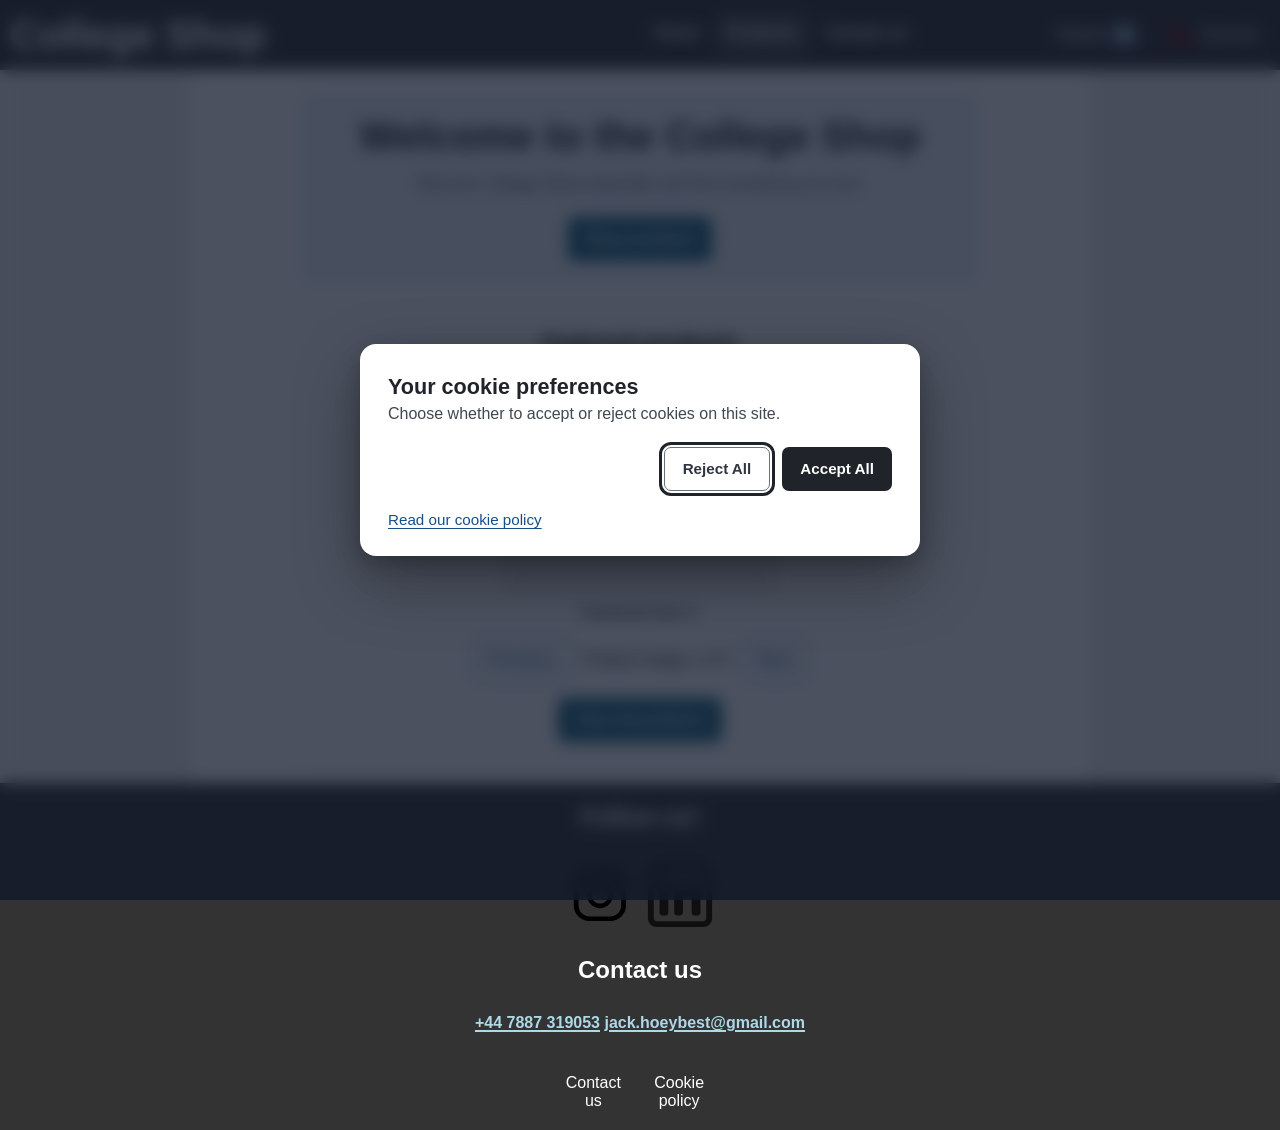
<file: index.html>
<!DOCTYPE html>
<html lang="en">

<head>
    <meta charset="UTF-8">
    <meta name="viewport" content="width=device-width, initial-scale=1.0">
    <title>Home | College Shop</title>
    <script src="scripts/main.js"></script>
    <script src="scripts/messages.js" defer></script>
    <script src="scripts/cookies.js" defer></script>
    <script src="scripts/home.js" defer></script>
    <link rel="stylesheet" href="style/main.css">
    <link rel="stylesheet" href="style/messages.css">
    <link rel="stylesheet" href="style/cookies.css">
</head>

<body>
    <div id="message"></div>
    <header class="site-header">
        <a id="sitename" href="index.html">College Shop</a>
        <nav id="hamburger-nav" aria-label="Primary navigation">
            <ul>
                <li><a href="index.html">Home</a></li>
                <li><a href="products.html" aria-current="page">Products</a></li>
                <li><a href="mailto:jack.hoeybest@gmail.com">Contact us</a></li>
            </ul>
        </nav>
        <div id="utility-container">
            <button id="hamburger-button" type="button" aria-label="Open navigation" aria-controls="hamburger-nav" aria-expanded="false">
                <img src="images/hamburger.svg" alt="">
            </button>
            <a id="basket-link" href="basket.html" aria-label="Basket, 0 items">
                Basket <span id="basket-count">0</span>
            </a>
            <div class="account-container">
                <button id="account-button" type="button" aria-label="Account" aria-controls="account-menu" aria-expanded="false" data-authenticated="unknown">
                    <img src="images/account.svg" alt="">
                    <span>Account</span>
                </button>
                <div id="account-menu" class="account-menu" hidden>
                    <a id="account-menu-page" href="accounts.html" hidden>Account</a>
                    <a id="account-menu-admin" href="admin/logs.html" hidden>Activity Logs</a>
                    <p id="account-user" hidden></p>
                    <button id="account-logout" type="button" hidden>Sign out</button>
                </div>
            </div>
        </div>
    </header>

    <main class="home-main">
        <section class="home-intro" aria-labelledby="home-title">
            <h1 id="home-title">Welcome to the College Shop</h1>
            <p>Discover College Shop essentials and find something you love.</p>
            <a class="home-products-link" href="products.html">Shop products</a>
        </section>

        <section class="home-carousel" id="home-carousel" aria-label="Featured products" aria-roledescription="carousel">
            <h2>Featured products</h2>
            <div class="carousel-slides">
                <figure class="carousel-slide" role="group" aria-roledescription="slide" aria-label="1 of 3">
                    <img src="images/placeholder.svg" alt="Featured College Shop product">
                    <figcaption>Featured item 1</figcaption>
                </figure>
                <figure class="carousel-slide" role="group" aria-roledescription="slide" aria-label="2 of 3" hidden>
                    <img src="images/placeholder.svg" alt="Featured College Shop product">
                    <figcaption>Featured item 2</figcaption>
                </figure>
                <figure class="carousel-slide" role="group" aria-roledescription="slide" aria-label="3 of 3" hidden>
                    <img src="images/placeholder.svg" alt="Featured College Shop product">
                    <figcaption>Featured item 3</figcaption>
                </figure>
            </div>
            <div class="carousel-controls">
                <button type="button" id="carousel-previous" aria-label="Previous featured product">Previous</button>
                <span id="carousel-status" aria-live="polite">Product image 1 of 3</span>
                <button type="button" id="carousel-next" aria-label="Next featured product">Next</button>
            </div>
            <a class="home-products-link" href="products.html">View all products</a>
        </section>
    </main>

    <footer>
        <div class="spacer"></div>
        <div id="footer-content">
            <div id="contact">
                <div id="socials-container">
                    <h2>Follow us!</h2>
                    <div id="socials">
                        <a href="https://instagram.com" target="_blank" rel="noopener noreferrer">
                            <img src="images/instagram.svg" alt="Instagram">
                        </a>
                        <a href="https://linkedin.com" target="_blank" rel="noopener noreferrer">
                            <img src="images/linkedin.svg" alt="LinkedIn">
                        </a>
                    </div>
                </div>
                <div id="older-container">
                    <h2>Contact us</h2>
                    <div id="older">
                        <a href="tel:+447887319053">+44 7887 319053</a>
                        <a href="mailto:jack.hoeybest@gmail.com">jack.hoeybest@gmail.com</a>
                    </div>
                </div>
            </div>
            <div id="policies">
                <a href="mailto:jack.hoeybest@gmail.com">Contact us</a>
                <a href="legal/cookies.html">Cookie policy</a>
            </div>
        </div>
        <div class="spacer"></div>
    </footer>
</body>

</html>
</file>
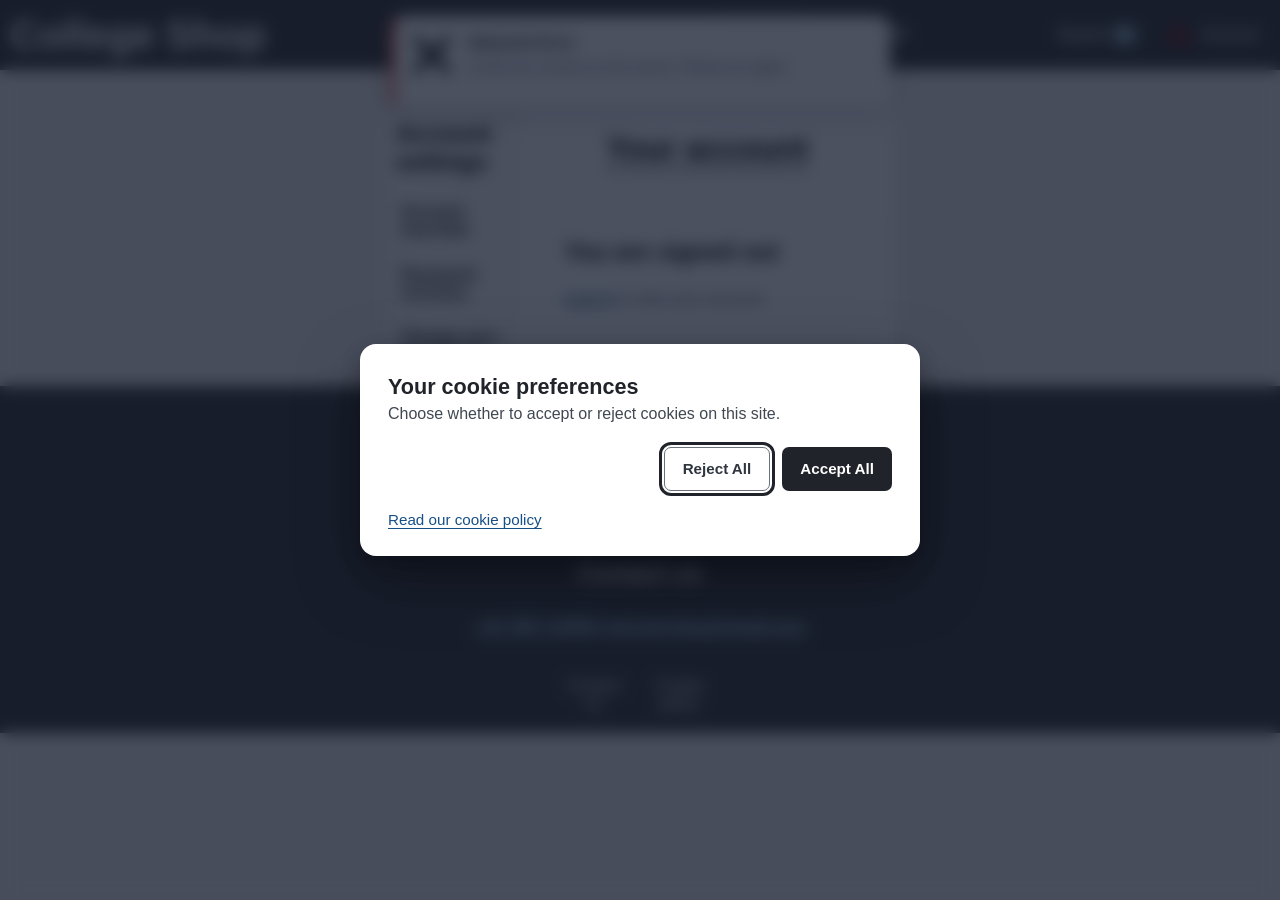
<file: accounts.html>
<!DOCTYPE html>
<html lang="en">

<head>
    <meta charset="UTF-8">
    <meta name="viewport" content="width=device-width, initial-scale=1.0">
    <title>Your account | College Shop</title>
    <script src="scripts/main.js"></script>
    <script src="scripts/messages.js" defer></script>
    <script src="scripts/cookies.js" defer></script>
    <link rel="stylesheet" href="style/main.css">
    <link rel="stylesheet" href="style/messages.css">
    <link rel="stylesheet" href="style/cookies.css">
    <link rel="stylesheet" href="style/password-recovery.css">
    <link rel="stylesheet" href="style/accounts.css">
    <script src="scripts/password-recovery.js" defer></script>
</head>

<body class="accounts-page">
    <div id="message"></div>
    <header class="site-header">
        <a id="sitename" href="index.html">College Shop</a>
        <nav id="hamburger-nav" aria-label="Primary navigation">
            <ul>
                <li><a href="index.html">Home</a></li>
                <li><a href="products.html" aria-current="page">Products</a></li>
                <li><a href="mailto:jack.hoeybest@gmail.com">Contact us</a></li>
            </ul>
        </nav>
        <div id="utility-container">
            <button id="hamburger-button" type="button" aria-label="Open navigation" aria-controls="hamburger-nav" aria-expanded="false">
                <img src="images/hamburger.svg" alt="">
            </button>
            <a id="basket-link" href="basket.html" aria-label="Basket, 0 items">
                Basket <span id="basket-count">0</span>
            </a>
            <div class="account-container">
                <button id="account-button" type="button" aria-label="Account" aria-controls="account-menu" aria-expanded="false" data-authenticated="unknown">
                    <img src="images/account.svg" alt="">
                    <span>Account</span>
                </button>
                <div id="account-menu" class="account-menu" hidden>
                    <a id="account-menu-page" href="accounts.html" hidden>Account</a>
                    <a id="account-menu-admin" href="admin/logs.html" hidden>Activity Logs</a>
                    <p id="account-user" hidden></p>
                    <button id="account-logout" type="button" hidden>Sign out</button>
                </div>
            </div>
        </div>
    </header>
    <section id="account-page-body">
<div id="sidenav">
    <h2 id="sidenav-heading">Account settings</h2>
        <ul is="account-settings">
            <li><a href="#account-overview-heading">Account overview</a></li>
            <li><a href="#security-question-heading">Password recovery</a></li>
            <li><a href="#account-reset-heading">Change your password</a></li>
        </ul>
    </div>

    <main class="account-main" id="account-main-section">
        <h1 id="main-header">Your account</h1>
        <p id="account-page-loading" role="status">Checking your account...</p>
        <section id="account-page-signed-in" class="account-overview" aria-labelledby="account-overview-heading" hidden>
            <h2 id="account-overview-heading">Account overview</h2>
            <p>You are signed in as <strong id="account-page-username"></strong>.</p>

            <div id="account-info" class="account-info-fields">
                <p><strong>First name:</strong> <span id="account-firstname-display" class="account-editable" data-field="first_name" data-placeholder="Add first name" contenteditable="true" role="textbox" aria-label="First name" spellcheck="false"></span></p>
                <p><strong>Last name:</strong> <span id="account-lastname-display" class="account-editable" data-field="last_name" data-placeholder="Add last name" contenteditable="true" role="textbox" aria-label="Last name" spellcheck="false"></span></p>
                <p><strong>Date of birth:</strong> <span id="account-date-of-birth-display" class="account-editable" data-field="date_of_birth" data-placeholder="YYYY-MM-DD" contenteditable="true" role="textbox" aria-label="Date of birth, use YYYY-MM-DD" spellcheck="false"></span></p>
                <p id="account-info-save-status" class="account-save-status" role="status" aria-live="polite"></p>
                <button id="account-info-save-button" type="button">Save changes</button>
            </div>

            
            
            <section class="recovery-panel" aria-labelledby="security-question-heading">
                <h2 id="security-question-heading">Password recovery</h2>
                <p>Set a recovery question so you can change your password if you cannot sign in.</p>
                <form id="security-question-form" method="post" novalidate>
                    <label for="security-question">Recovery question</label>
                    <select id="security-question" name="question_id" required>
                        <option value="">Choose a question</option>
                    </select>
                    <label for="security-answer">Your answer</label>
                    <input id="security-answer" name="answer" type="text" maxlength="200" autocomplete="off" required>
                    <button type="submit">Save recovery question</button>
                </form>
            </section>
            <section class="recovery-panel" aria-labelledby="account-reset-heading">
                <h2 id="account-reset-heading">Change your password</h2>
                <p>To protect your account, you will need to answer your recovery question.</p>
                <button id="account-reset-password-button" type="button">Reset password</button>
                <form id="account-reset-password-form" method="post" novalidate hidden>
                    <p id="account-recovery-question" class="recovery-question"></p>
                    <input id="account-reset-question-id" type="hidden" name="question_id">
                    <label for="account-reset-answer">Your answer</label>
                    <input id="account-reset-answer" name="answer" type="text" maxlength="200" autocomplete="off" required>
                    <label for="account-new-password">New password</label>
                    <input id="account-new-password" name="password" type="password" autocomplete="new-password" required>
                    <label for="account-confirm-password">Confirm new password</label>
                    <input id="account-confirm-password" name="confirm_password" type="password" autocomplete="new-password" required>
                    <button type="submit">Change password</button>
                </form>
                <div style="margin-bottom: 25px;"></div>
                <button style="color:red; border: 1px solid red;" id="account-page-logout" type="button">Sign out</button>
            </section>
        </section>
        <section id="account-page-signed-out" class="account-overview" aria-labelledby="account-signed-out-heading" hidden>
            <h2 id="account-signed-out-heading">You are signed out</h2>
            <p><a href="login.html">Log in</a> to view your account.</p>
        </section>
    </main>
</section>
    <footer>
        <div class="spacer"></div>
        <div id="footer-content">
            <div id="contact">
                <div id="socials-container">
                    <h2>Follow us!</h2>
                    <div id="socials">
                        <a href="https://instagram.com" target="_blank" rel="noopener noreferrer">
                            <img src="images/instagram.svg" alt="Instagram">
                        </a>
                        <a href="https://linkedin.com" target="_blank" rel="noopener noreferrer">
                            <img src="images/linkedin.svg" alt="LinkedIn">
                        </a>
                    </div>
                </div>
                <div id="older-container">
                    <h2>Contact us</h2>
                    <div id="older">
                        <a href="tel:+447887319053">+44 7887 319053</a>
                        <a href="mailto:jack.hoeybest@gmail.com">jack.hoeybest@gmail.com</a>
                    </div>
                </div>
            </div>
            <div id="policies">
                <a href="mailto:jack.hoeybest@gmail.com">Contact us</a>
                <a href="legal/cookies.html">Cookie policy</a>
            </div>
        </div>
        <div class="spacer"></div>
    </footer>
</body>
<script src="scripts/account.js" defer></script>
</html>
</file>
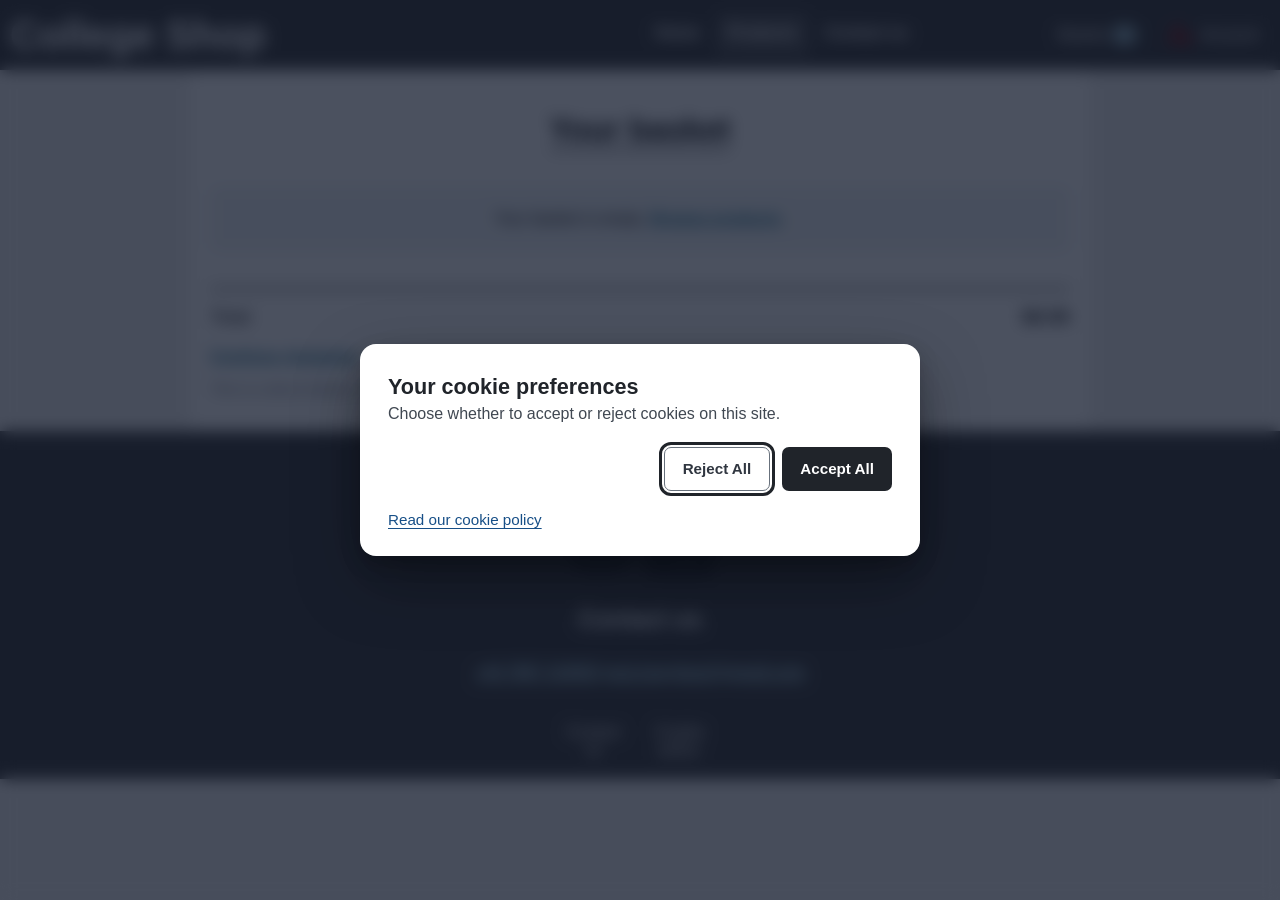
<file: basket.html>
<!DOCTYPE html>
<html lang="en">

<head>
    <meta charset="UTF-8">
    <meta name="viewport" content="width=device-width, initial-scale=1.0">
    <title>Basket</title>
    <script src="scripts/main.js"></script>
    <script src="scripts/messages.js" defer></script>
    <script src="scripts/cookies.js" defer></script>
    <link rel="stylesheet" href="style/main.css">
    <link rel="stylesheet" href="style/messages.css">
    <link rel="stylesheet" href="style/cookies.css">
</head>

<body>
    <div id="message"></div>
    <header class="site-header">
        <a id="sitename" href="index.html">College Shop</a>
        <nav id="hamburger-nav" aria-label="Primary navigation">
            <ul>
                <li><a href="index.html">Home</a></li>
                <li><a href="products.html" aria-current="page">Products</a></li>
                <li><a href="mailto:jack.hoeybest@gmail.com">Contact us</a></li>
            </ul>
        </nav>
        <div id="utility-container">
            <button id="hamburger-button" type="button" aria-label="Open navigation" aria-controls="hamburger-nav" aria-expanded="false">
                <img src="images/hamburger.svg" alt="">
            </button>
            <a id="basket-link" href="basket.html" aria-label="Basket, 0 items">
                Basket <span id="basket-count">0</span>
            </a>
            <div class="account-container">
                <button id="account-button" type="button" aria-label="Account" aria-controls="account-menu" aria-expanded="false" data-authenticated="unknown">
                    <img src="images/account.svg" alt="">
                    <span>Account</span>
                </button>
                <div id="account-menu" class="account-menu" hidden>
                    <a id="account-menu-page" href="accounts.html" hidden>Account</a>
                    <a id="account-menu-admin" href="admin/logs.html" hidden>Activity Logs</a>
                    <p id="account-user" hidden></p>
                    <button id="account-logout" type="button" hidden>Sign out</button>
                </div>
            </div>
        </div>
    </header>

    <main class="basket-main">
        <h1 id="main-header">Your basket</h1>
        <p id="basket-empty" hidden>Your basket is empty. <a href="products.html">Browse products</a>.</p>
        <div id="basket-items" aria-live="polite"></div>
        <div class="basket-summary">
            <span>Total</span>
            <strong id="basket-total">$0.00</strong>
        </div>
        <a class="continue-shopping" href="products.html">Continue shopping</a>
        <p class="basket-note">This is a demo basket; checkout is not available.</p>
    </main>

    <footer>
        <div class="spacer"></div>
        <div id="footer-content">
            <div id="contact">
                <div id="socials-container">
                    <h2>Follow us!</h2>
                    <div id="socials">
                        <a href="https://instagram.com" target="_blank" rel="noopener noreferrer">
                            <img src="images/instagram.svg" alt="Instagram">
                        </a>
                        <a href="https://linkedin.com" target="_blank" rel="noopener noreferrer">
                            <img src="images/linkedin.svg" alt="LinkedIn">
                        </a>
                    </div>
                </div>
                <div id="older-container">
                    <h2>Contact us</h2>
                    <div id="older">
                        <a href="tel:+447887319053">+44 7887 319053</a>
                        <a href="mailto:jack.hoeybest@gmail.com">jack.hoeybest@gmail.com</a>
                    </div>
                </div>
            </div>
            <div id="policies">
                <a href="mailto:jack.hoeybest@gmail.com">Contact us</a>
                <a href="legal/cookies.html">Cookie policy</a>
            </div>
        </div>
        <div class="spacer"></div>
    </footer>
</body>

</html>
</file>
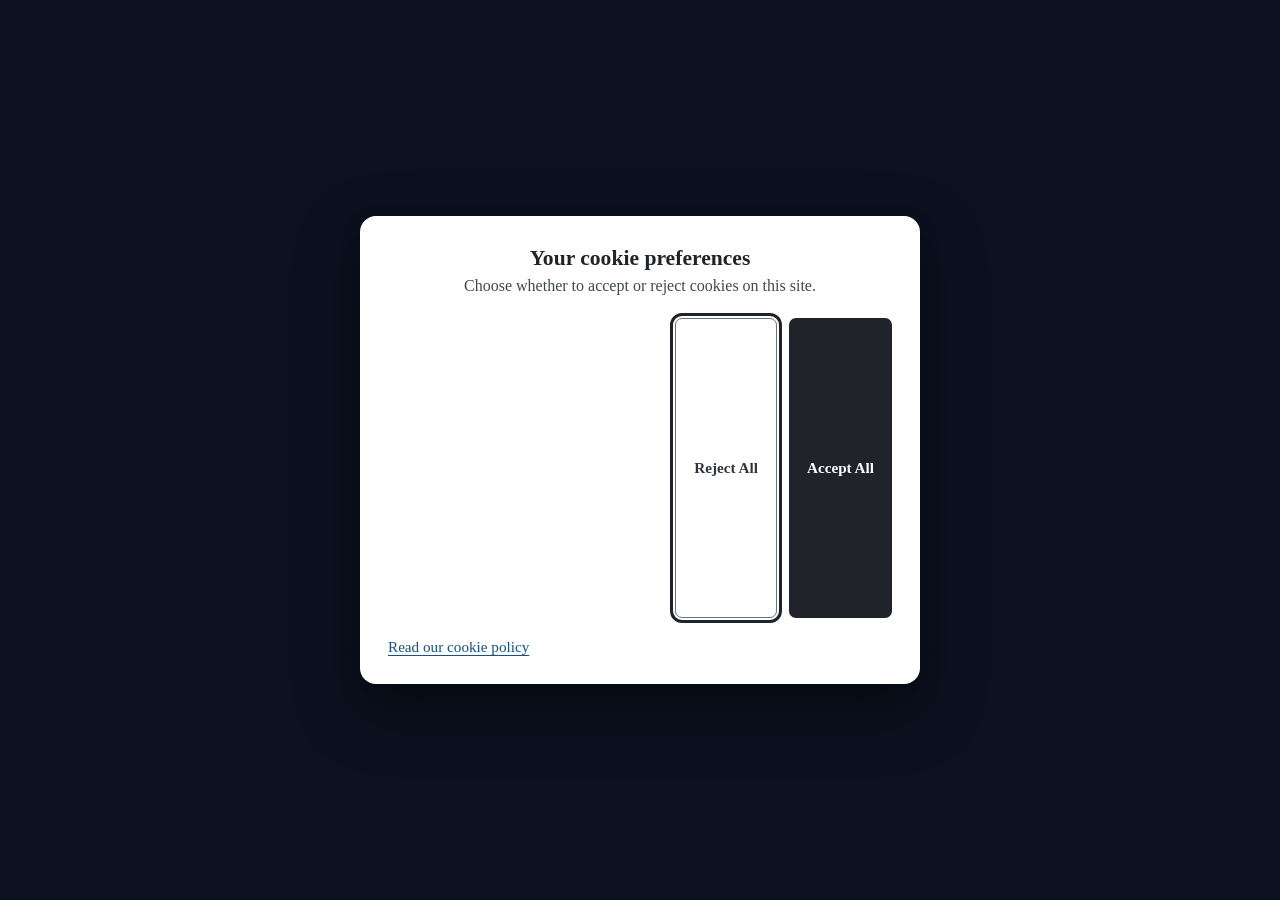
<file: Home.html>
<!DOCTYPE html>
<html lang="en">
<head>
    <meta charset="UTF-8">
    <meta name="viewport" content="width=device-width, initial-scale=1.0">
    <title>Document</title>
    <link rel="stylesheet" href="style/home.css">
    <link rel="stylesheet" href="style/messages.css">
    <link rel="stylesheet" href="style/cookies.css">
    <script src="scripts/home.js" defer></script>
    <script src="scripts/messages.js" defer></script>
    <script src="scripts/cookies.js" defer></script>
</head>
<body>
    <button id="products-page" >go to products</button>
    <p id="alert">Opening product page!</p>
</body>
</html>
</file>
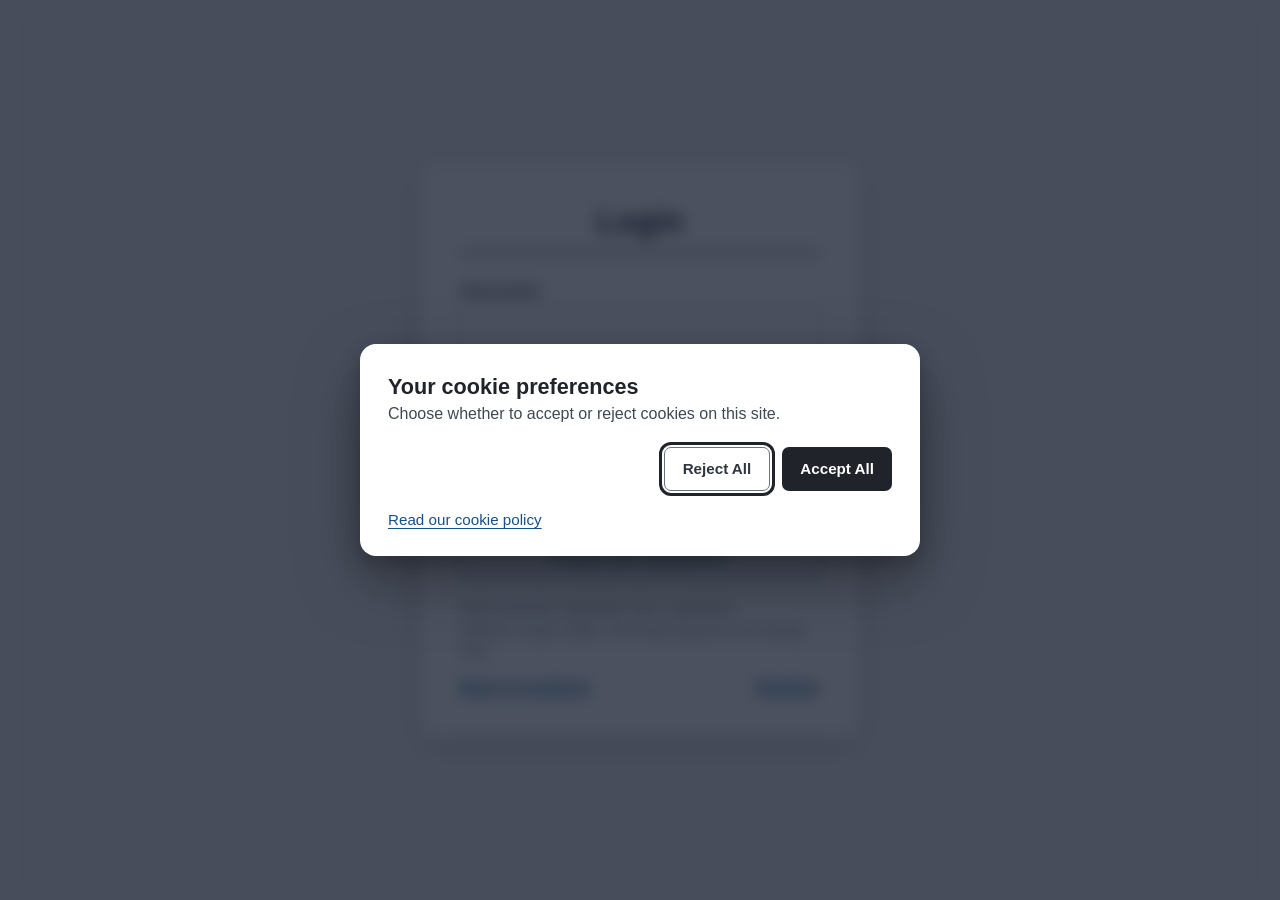
<file: login.html>
<!DOCTYPE html>
<html lang="en">
<head>
    <meta charset="UTF-8">
    <meta name="viewport" content="width=device-width, initial-scale=1.0">
    <title>Login</title>
    <link rel="icon" href="favicon.ico">
    <link rel="stylesheet" href="style/login.css">
    <link rel="stylesheet" href="style/messages.css">
    <link rel="stylesheet" href="style/cookies.css">
    <link rel="stylesheet" href="style/password-recovery.css">
    <script src="scripts/messages.js" defer></script>
    <script src="scripts/password-toggle.js" defer></script>
    <script src="scripts/login.js" defer></script>
    <script src="scripts/password-recovery.js" defer></script>
    <script src="scripts/cookies.js" defer></script>
</head>
<body>
    <div id="login-messages" aria-live="polite"></div>
    <main>
        <h1>Login</h1>
        <form id="login-form" method="post">
            <label for="username">Username:</label>
            <input type="text" id="username" name="username" autocomplete="username" required><br><br>
            <label for="password">Password:</label>
            <div class="password-field">
                <input type="password" id="password" name="password" autocomplete="current-password" required>
                <button class="password-toggle" type="button" aria-label="Show password" aria-controls="password" aria-pressed="false">
                    <svg viewBox="0 0 24 24" aria-hidden="true" focusable="false">
                        <path class="eye-open" d="M2 12s3.6-7 10-7 10 7 10 7-3.6 7-10 7S2 12 2 12Zm10 4a4 4 0 1 0 0-8 4 4 0 0 0 0 8Z"/>
                        <path class="eye-closed" d="m3 3 18 18M10.6 10.6a2 2 0 0 0 2.8 2.8M9.9 5.2A10.7 10.7 0 0 1 12 5c6.4 0 10 7 10 7a15.7 15.7 0 0 1-3.1 3.8M6.2 6.2C3.5 8 2 12 2 12s3.6 7 10 7c1.4 0 2.7-.4 3.8-1"/>
                    </svg>
                </button>
            </div><br><br>
            <input type="submit" value="Login">
        </form>
        <button id="show-password-recovery" class="recovery-link" type="button" aria-controls="password-recovery" aria-expanded="false">
            Forgot your password?
        </button>
        <section id="password-recovery" class="recovery-panel" aria-labelledby="password-recovery-heading" hidden>
            <h2 id="password-recovery-heading">Reset your password</h2>
            <p>Enter your account email to find your recovery question.</p>
            <form id="reset-email-form" method="post" novalidate>
                <label for="reset-email">Email address</label>
                <input id="reset-email" name="email" type="email" maxlength="254" autocomplete="email" required>
                <button type="submit">Continue</button>
            </form>
            <form id="reset-password-form" method="post" novalidate hidden>
                <p id="reset-recovery-question" class="recovery-question"></p>
                <input id="reset-question-id" type="hidden" name="question_id">
                <input id="reset-email-value" type="hidden" name="email">
                <label for="reset-answer">Your answer</label>
                <input id="reset-answer" name="answer" type="text" maxlength="200" autocomplete="off" required>
                <label for="reset-new-password">New password</label>
                <input id="reset-new-password" name="password" type="password" autocomplete="new-password" required>
                <label for="reset-confirm-password">Confirm new password</label>
                <input id="reset-confirm-password" name="confirm_password" type="password" autocomplete="new-password" required>
                <button type="submit">Reset password</button>
            </form>
        </section>
        <p class="login-hint">Demo account: username <code>test</code>, password <code>DemoCollege!2026</code>. This fixed account is for testing only.</p>
        <nav class="account-navigation" aria-label="Account navigation">
            <a class="back-to-products" href="products.html">Back to products</a>
            <a class="back-to-products" href="register.html">Register</a>
        </nav>
    </main>
</body>
</html>
</file>
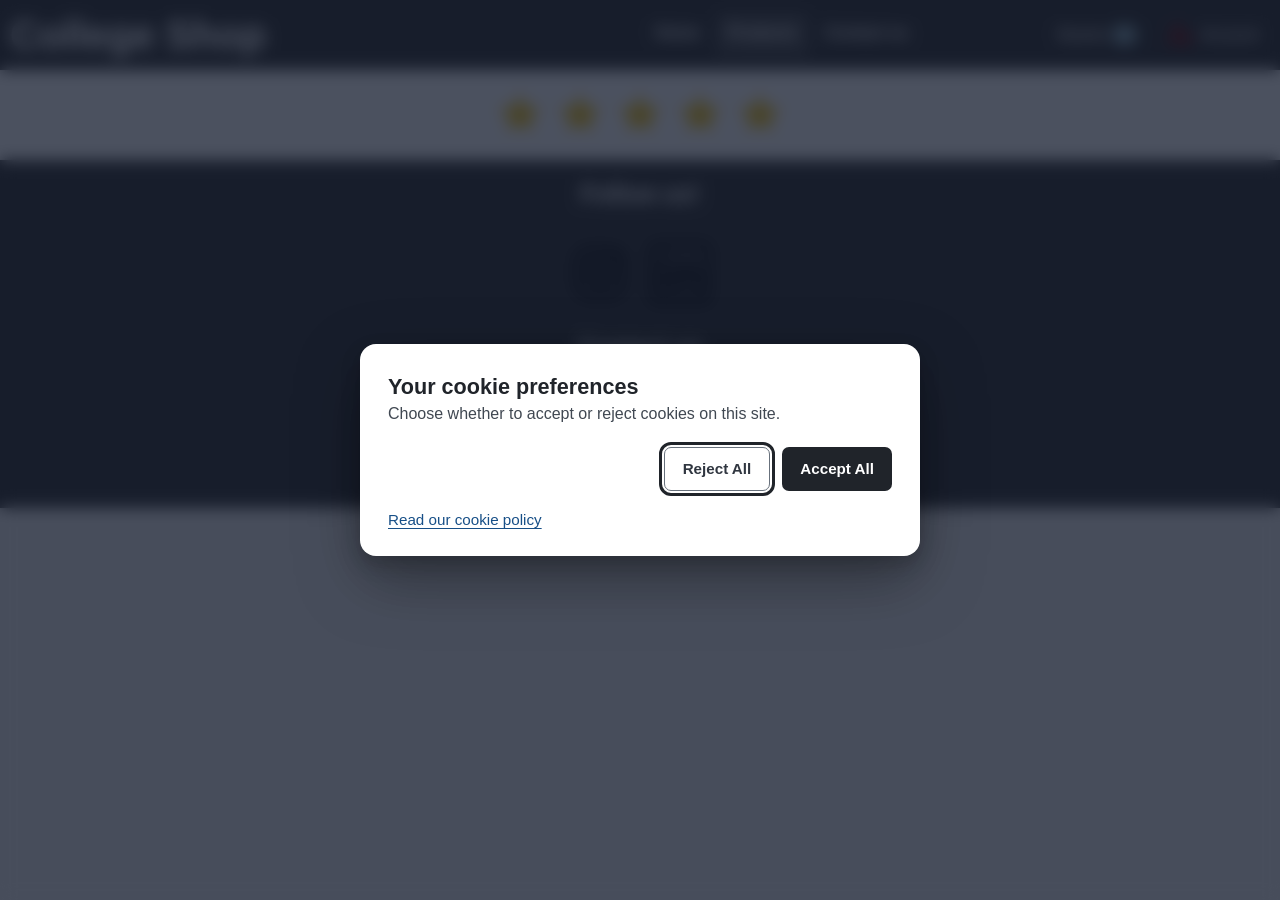
<file: productpage.html>
<!DOCTYPE html>
<html lang="en">
<head>
    <meta charset="UTF-8">
    <meta name="viewport" content="width=device-width, initial-scale=1.0">
    <title>product page | College Shop</title>
    <script src="scripts/main.js"></script>
    <script src="scripts/messages.js" defer></script>
    <script src="scripts/cookies.js" defer></script>
    <link rel="stylesheet" href="style/main.css">
    <link rel="stylesheet" href="style/messages.css">
    <link rel="stylesheet" href="style/cookies.css">
    <link rel="stylesheet" href="style/password-recovery.css">
    <link rel="stylesheet" href="style/accounts.css">
    <link rel="stylesheet" href="style/productpage.css">
    <script src="scripts/productpage.js" defer></script>
</head>
<body>
    <div id="message"></div>
    <header class="site-header">
        <a id="sitename" href="index.html">College Shop</a>
        <nav id="hamburger-nav" aria-label="Primary navigation">
            <ul>
                <li><a href="index.html">Home</a></li>
                <li><a href="products.html" aria-current="page">Products</a></li>
                <li><a href="mailto:jack.hoeybest@gmail.com">Contact us</a></li>
            </ul>
        </nav>
        <div id="utility-container">
            <button id="hamburger-button" type="button" aria-label="Open navigation" aria-controls="hamburger-nav" aria-expanded="false">
                <img src="images/hamburger.svg" alt="">
            </button>
            <a id="basket-link" href="basket.html" aria-label="Basket, 0 items">
                Basket <span id="basket-count">0</span>
            </a>
            <div class="account-container">
                <button id="account-button" type="button" aria-label="Account" aria-controls="account-menu" aria-expanded="false" data-authenticated="unknown">
                    <img src="images/account.svg" alt="">
                    <span>Account</span>
                </button>
                <div id="account-menu" class="account-menu" hidden>
                    <a id="account-menu-page" href="accounts.html" hidden>Account</a>
                    <a id="account-menu-admin" href="admin/logs.html" hidden>Activity Logs</a>
                    <p id="account-user" hidden></p>
                    <button id="account-logout" type="button" hidden>Sign out</button>
                </div>
            </div>
        </div>
    </header>
    <main>
        <div class="review-box">
            <div id="review-star-grey"></div>
            <div id="review-star-colour">

            </div>
            <img id="review-star-svg" src="images/review-stars.svg" alt="Five-star rating">
        </div>
    </main>
    <footer>
        <div class="spacer"></div>
        <div id="footer-content">
            <div id="contact">
                <div id="socials-container">
                    <h2>Follow us!</h2>
                    <div id="socials">
                        <a href="https://instagram.com" target="_blank" rel="noopener noreferrer">
                            <img src="images/instagram.svg" alt="Instagram">
                        </a>
                        <a href="https://linkedin.com" target="_blank" rel="noopener noreferrer">
                            <img src="images/linkedin.svg" alt="LinkedIn">
                        </a>
                    </div>
                </div>
                <div id="older-container">
                    <h2>Contact us</h2>
                    <div id="older">
                        <a href="tel:+447887319053">+44 7887 319053</a>
                        <a href="mailto:jack.hoeybest@gmail.com">jack.hoeybest@gmail.com</a>
                    </div>
                </div>
            </div>
            <div id="policies">
                <a href="mailto:jack.hoeybest@gmail.com">Contact us</a>
                <a href="legal/cookies.html">Cookie policy</a>
            </div>
        </div>
        <div class="spacer"></div>
    </footer>
</body>
</html>
</file>
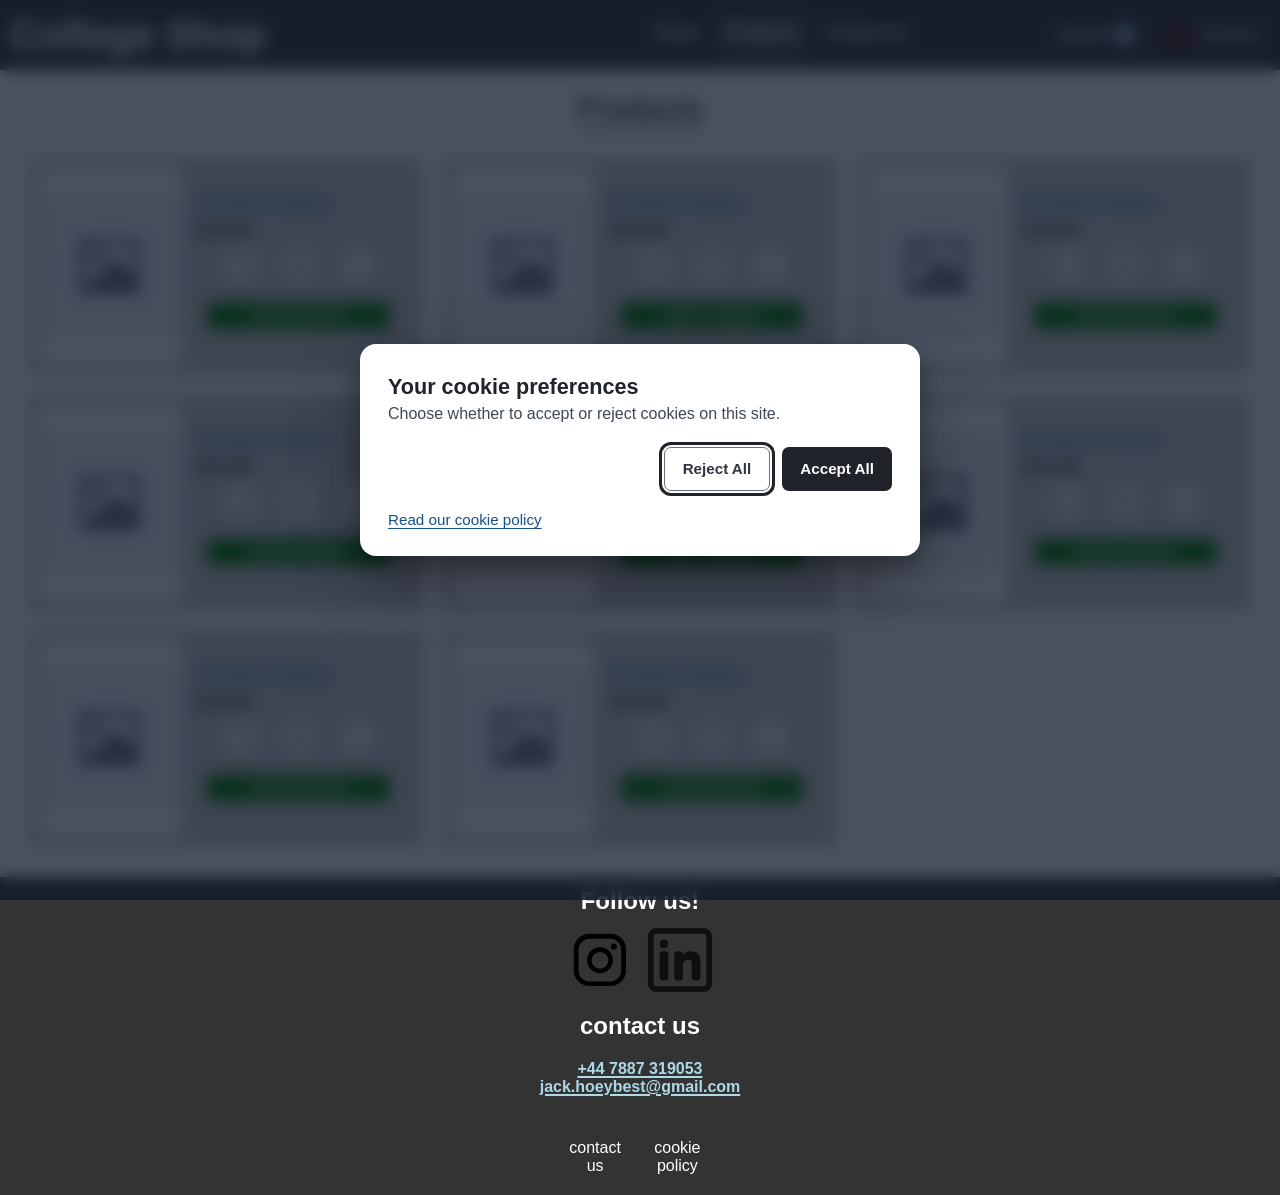
<file: products.html>
<!DOCTYPE html>
<html lang="en">

<head>
    <meta charset="UTF-8">
    <meta name="viewport" content="width=device-width, initial-scale=1.0">
    <title>Products</title>
    <script src="scripts/main.js"></script>
    <script src="scripts/messages.js" defer></script>
    <script src="scripts/cookies.js" defer></script>
    <link rel="stylesheet" href="style/main.css">
    <link rel="stylesheet" href="style/messages.css">
    <link rel="stylesheet" href="style/cookies.css">
</head>

<body>
    <div id="message">
    </div>
    <header class="site-header">
        <a id="sitename" href="index.html">College Shop</a>
        <nav id="hamburger-nav" aria-label="Primary navigation">
            <ul>
                <li><a href="index.html">Home</a></li>
                <li><a href="products.html" aria-current="page">Products</a></li>
                <li><a href="mailto:jack.hoeybest@gmail.com">Contact us</a></li>
            </ul>
        </nav>
        <div id="utility-container">
            <button id="hamburger-button" type="button" aria-label="Open navigation" aria-controls="hamburger-nav" aria-expanded="false">
                <img src="images/hamburger.svg" alt="">
            </button>
            <a id="basket-link" href="basket.html" aria-label="Basket, 0 items">
                Basket <span id="basket-count">0</span>
            </a>
            <div class="account-container">
                <button id="account-button" type="button" aria-label="Account" aria-controls="account-menu" aria-expanded="false" data-authenticated="unknown">
                    <img src="images/account.svg" alt="">
                    <span>Account</span>
                </button>
                <div id="account-menu" class="account-menu" hidden>
                    <a id="account-menu-page" href="accounts.html" hidden>Account</a>
                    <a id="account-menu-admin" href="admin/logs.html" hidden>Activity Logs</a>
                    <p id="account-user" hidden></p>
                    <button id="account-logout" type="button" hidden>Sign out</button>
                </div>
            </div>
        </div>
    </header>
    <main>
        <div id="main-header">
            Products
        </div>
        <div id="product-scroller">
            
        </div>

    </main>
    <footer>
        <div class="spacer">

        </div>
        <div id="footer-content">
            <div id="contact">
                <div socials-container>
                    <h1>Follow us!</h1>
                    <div id="socials">
                        <div id="instagram">
                            <a href="https://instagram.com" target="_blank" rel="noopener noreferrer">
                                <img src="images/instagram.svg" alt="Instagram">
                            </a>
                        </div>
                        <div id="linkedin">
                            <a href="https://linkedin.com" target="_blank" rel="noopener noreferrer">
                                <img src="images/linkedin.svg" alt="LinkedIn">
                            </a>
                        </div>
                    </div>
                </div>
                <div id="older-container">
                    <h1>contact us</h1>
                    <div id="older">
                        <div id="phone">
                            <a href="tel:+447887319053">+44 7887 319053</a>
                        </div>
                        <div id="email">
                            <a href="mailto:jack.hoeybest@gmail.com">jack.hoeybest@gmail.com</a>
                        </div>
                    </div>
                </div>
            </div>
            <div id="policies">
                <a href="mailto:jack.hoeybest@gmail.com">contact us</a>
                <a href="legal/cookies.html">cookie policy</a>
            </div>
        </div>
        <div class="spacer">

        </div>
    </footer>
</body>

</html>
</file>
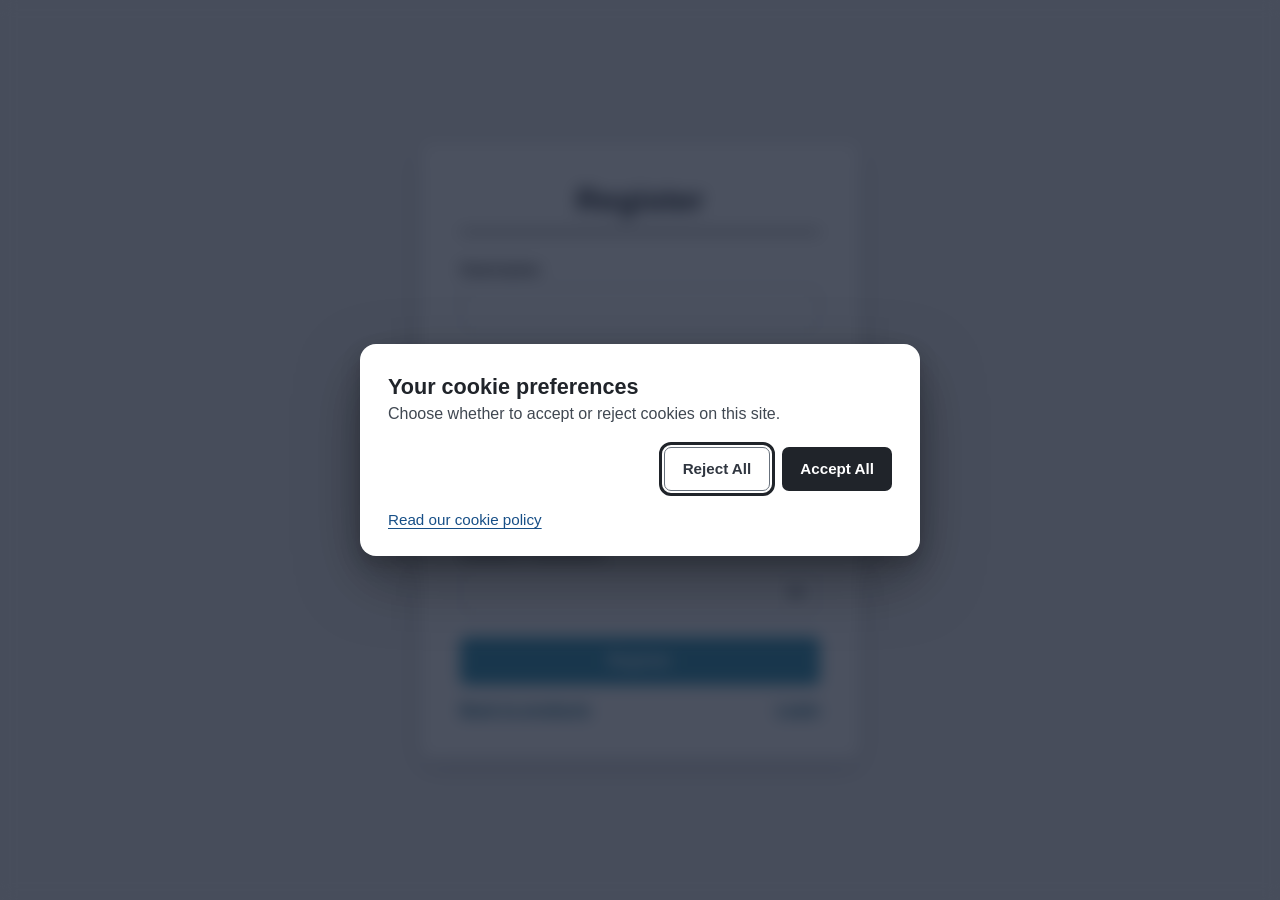
<file: register.html>
<!DOCTYPE html>
<html lang="en">
<head>
    <meta charset="UTF-8">
    <meta name="viewport" content="width=device-width, initial-scale=1.0">
    <title>Register</title>
    <link rel="icon" href="favicon.ico">
    <link rel="stylesheet" href="style/login.css">
    <link rel="stylesheet" href="style/messages.css">
    <link rel="stylesheet" href="style/cookies.css">
    <script src="scripts/messages.js" defer></script>
    <script src="scripts/password-toggle.js" defer></script>
    <script src="scripts/register.js" defer></script>
    <script src="scripts/cookies.js" defer></script>
</head>
<body>
    <div id="login-messages" aria-live="polite"></div>
    <main>
        <h1>Register</h1>
        <form id="register-form">
            <label for="username">Username:</label>
            <input type="text" id="username" name="username" autocomplete="username" required><br><br>
            <label for="email">Email:</label>
            <input type="email" id="email" name="email" autocomplete="email" maxlength="254" required><br><br>
            <label for="password">Password:</label>
            <div class="password-field">
                <input type="password" id="password" name="password" autocomplete="new-password" required>
                <button class="password-toggle" type="button" aria-label="Show password" aria-controls="password" aria-pressed="false">
                    <svg viewBox="0 0 24 24" aria-hidden="true" focusable="false">
                        <path class="eye-open" d="M2 12s3.6-7 10-7 10 7 10 7-3.6 7-10 7S2 12 2 12Zm10 4a4 4 0 1 0 0-8 4 4 0 0 0 0 8Z"/>
                        <path class="eye-closed" d="m3 3 18 18M10.6 10.6a2 2 0 0 0 2.8 2.8M9.9 5.2A10.7 10.7 0 0 1 12 5c6.4 0 10 7 10 7a15.7 15.7 0 0 1-3.1 3.8M6.2 6.2C3.5 8 2 12 2 12s3.6 7 10 7c1.4 0 2.7-.4 3.8-1"/>
                    </svg>
                </button>
            </div><br><br>
            <label for="confirm-password">Confirm Password:</label>
            <div class="password-field">
                <input type="password" id="confirm-password" name="confirm-password" autocomplete="new-password" required>
                <button class="password-toggle" type="button" aria-label="Show password" aria-controls="confirm-password" aria-pressed="false">
                    <svg viewBox="0 0 24 24" aria-hidden="true" focusable="false">
                        <path class="eye-open" d="M2 12s3.6-7 10-7 10 7 10 7-3.6 7-10 7S2 12 2 12Zm10 4a4 4 0 1 0 0-8 4 4 0 0 0 0 8Z"/>
                        <path class="eye-closed" d="m3 3 18 18M10.6 10.6a2 2 0 0 0 2.8 2.8M9.9 5.2A10.7 10.7 0 0 1 12 5c6.4 0 10 7 10 7a15.7 15.7 0 0 1-3.1 3.8M6.2 6.2C3.5 8 2 12 2 12s3.6 7 10 7c1.4 0 2.7-.4 3.8-1"/>
                    </svg>
                </button>
            </div><br><br>
            <input type="submit" value="Register">
        </form>
        <nav class="account-navigation" aria-label="Account navigation">
            <a class="back-to-products" href="products.html">Back to products</a>
            <a class="back-to-products" href="login.html">Login</a>
        </nav>
    </main>
</body>
</html>
</file>
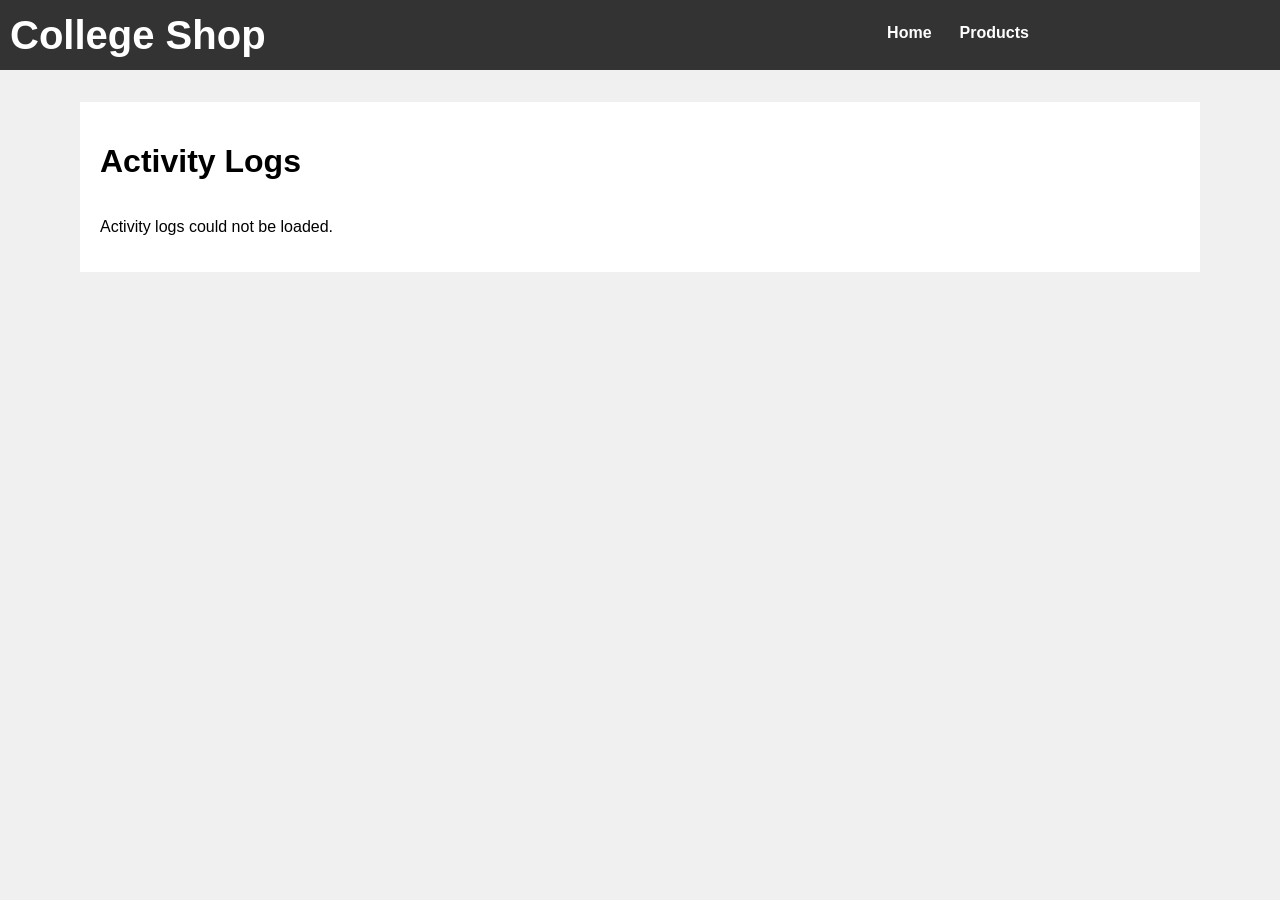
<file: admin/logs.html>
<!DOCTYPE html>
<html lang="en">
<head>
    <meta charset="UTF-8">
    <meta name="viewport" content="width=device-width, initial-scale=1.0">
    <title>Activity Logs | College Shop</title>
    <link rel="stylesheet" href="../style/main.css">
    <link rel="stylesheet" href="../style/admin.css">
    <script src="../scripts/main.js" defer></script>
    <script src="../scripts/admin-logs.js" defer></script>
</head>
<body class="admin-page">
    <header class="site-header">
        <a id="sitename" href="../index.html">College Shop</a>
        <nav id="hamburger-nav" aria-label="Primary navigation">
            <ul>
                <li><a href="../index.html">Home</a></li>
                <li><a href="../products.html">Products</a></li>
            </ul>
        </nav>
    </header>

    <main class="admin-main">
        <h1>Activity Logs</h1>
        <p id="admin-log-status" role="status">Checking administrator access...</p>

        <section id="admin-log-content" hidden aria-labelledby="admin-log-table-heading">
            <h2 id="admin-log-table-heading">User activity</h2>

            <form id="admin-log-filters" class="admin-log-filters">
                <label for="admin-username">Search User
                    <input id="admin-username" name="username" type="search" maxlength="100">
                </label>
                <label for="admin-event">Event type
                    <select id="admin-event" name="event">
                        <option value="">All</option>
                        <option value="1">Authentication</option>
                        <option value="2">Account</option>
                        <option value="3">Session</option>
                        <option value="4">Security</option>
                    </select>
                </label>
                <label for="admin-from">From
                    <input id="admin-from" name="from" type="date">
                </label>
                <label for="admin-to">To
                    <input id="admin-to" name="to" type="date">
                </label>
                <label for="admin-page-size">Records Per Page
                    <select id="admin-page-size" name="page_size">
                        <option value="25">25</option>
                        <option value="50" selected>50</option>
                        <option value="100">100</option>
                        <option value="250">250</option>
                    </select>
                </label>
                <div class="admin-log-actions">
                    <button type="submit">Search</button>
                    <button id="admin-log-clear" type="button">Clear</button>
                </div>
            </form>

            <div class="admin-log-table-wrapper">
                <table class="admin-log-table">
                    <thead>
                        <tr>
                            <th scope="col">ID</th>
                            <th scope="col">Username</th>
                            <th scope="col">Event</th>
                            <th scope="col">Specific Event</th>
                            <th scope="col">Date</th>
                            <th scope="col">Time</th>
                        </tr>
                    </thead>
                    <tbody id="admin-log-rows"></tbody>
                </table>
            </div>

            <nav class="admin-log-pagination" aria-label="Activity log pages">
                <button id="admin-log-prev" type="button">Previous</button>
                <span id="admin-log-page-info"></span>
                <button id="admin-log-next" type="button">Next</button>
            </nav>
        </section>
    </main>
</body>
</html>
</file>
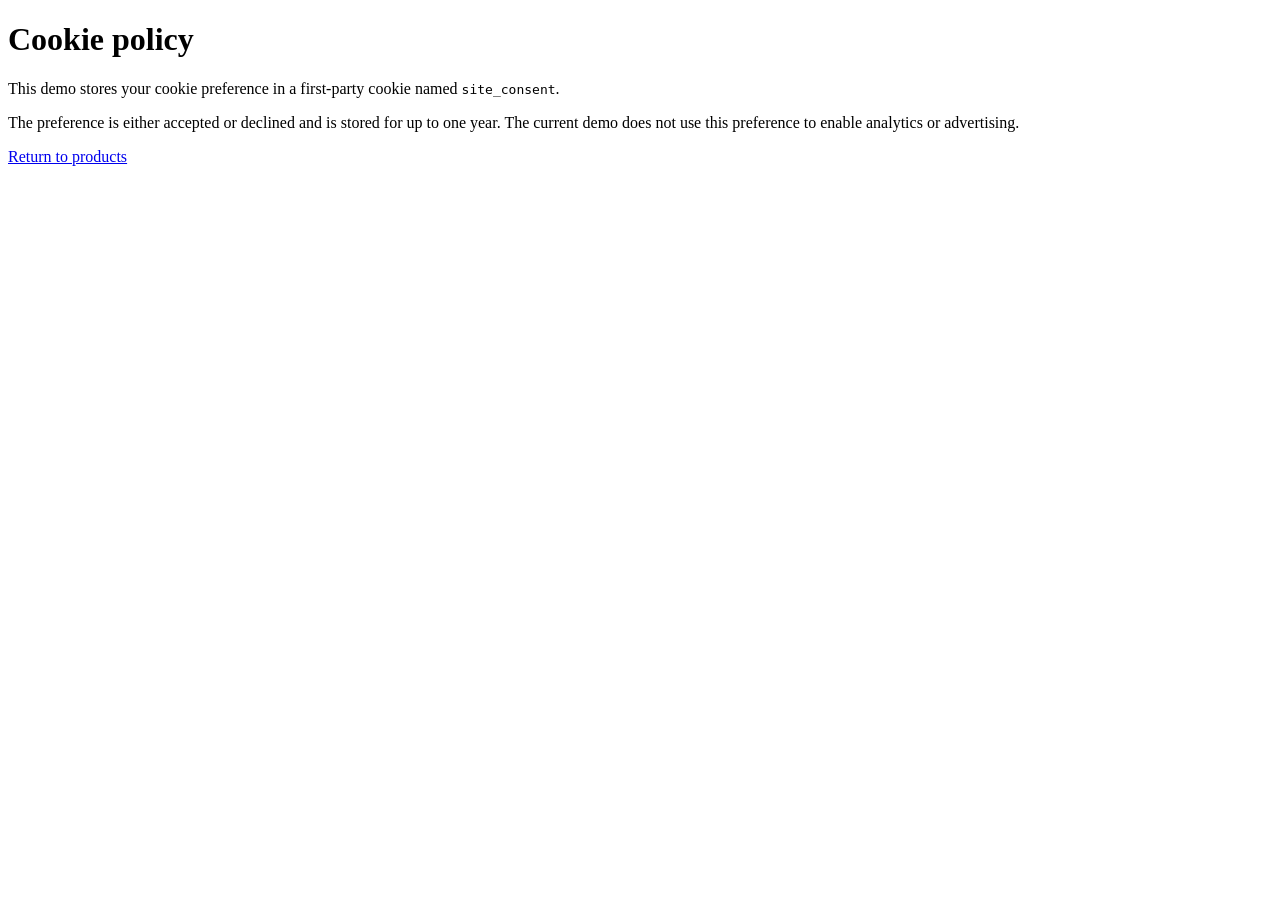
<file: legal/cookies.html>
<!DOCTYPE html>
<html lang="en">

<head>
    <meta charset="UTF-8">
    <meta name="viewport" content="width=device-width, initial-scale=1.0">
    <title>Cookie Policy</title>
</head>

<body>
    <main>
        <h1>Cookie policy</h1>
        <p>This demo stores your cookie preference in a first-party cookie named <code>site_consent</code>.</p>
        <p>The preference is either accepted or declined and is stored for up to one year. The current demo does not use this preference to enable analytics or advertising.</p>
        <p><a href="../products.html">Return to products</a></p>
    </main>
</body>

</html>
</file>
<file: style/main.css>
html {
    background-color: #f0f0f0;
    overflow-x: hidden;
}

* {
    box-sizing: border-box;
}

html {
    font-size: 100%;
}

html::-webkit-scrollbar {
    display: none;
}

body {
    font-family: Arial, sans-serif;
    display: flex;
    flex-direction: column;
    margin: 0;
    font-size: 1rem;
}

.site-header {
    width: 100%;
    display: flex;
    flex-wrap: wrap;
    position: relative;
    background-color: #333;
    color: #fff;
    padding: 0.625rem;
    align-items: center;
    min-height: 4.375rem;
    gap: 0.75rem;
}

.site-header #sitename {
    flex: 1;
    min-width: 0;
    font-size: clamp(1.75rem, 5vw, 2.5rem);
    color: #fff;
    text-decoration: none;
    font-weight: 700;
}

#utility-container {
    display: flex;
    align-items: center;
    justify-content: flex-end;
    gap: 0.5rem;
}

#utility-container button,
#basket-link {
    min-height: 44px;
    display: inline-flex;
    align-items: center;
    justify-content: center;
    gap: 0.4rem;
    padding: 0.45rem 0.65rem;
    border: 1px solid transparent;
    border-radius: 6px;
    background: transparent;
    color: #fff;
    font: inherit;
    text-decoration: none;
    cursor: pointer;
}

#utility-container button:hover,
#basket-link:hover {
    background: #4a4a4a;
}

#utility-container button[hidden] {
    display: none;
}

#utility-container button:focus-visible,
#basket-link:focus-visible,
.site-header a:focus-visible,
#hamburger-nav a:focus-visible {
    outline: 3px solid #add8e6;
    outline-offset: 2px;
}

#utility-container button img {
    width: 28px;
    height: 28px;
    object-fit: contain;
}

#account-button.is-authenticated:not(.has-profile-picture) img {
    filter: brightness(0) saturate(100%) invert(55%) sepia(78%) saturate(397%) hue-rotate(86deg) brightness(94%) contrast(89%);
}

#account-button img {
    border-radius: 50%;
}

#basket-count {
    min-width: 1.4rem;
    padding: 0.08rem 0.3rem;
    border-radius: 999px;
    background: #add8e6;
    color: #20242a;
    font-size: 0.85rem;
    font-weight: 700;
    text-align: center;
}

#hamburger-button {
    display: inline-flex;
}

#hamburger-nav {
    order: 3;
    flex: 0 0 100%;
    display: none;
    padding: 0.5rem 0 0;
}

#hamburger-nav.show {
    display: block;
}

#hamburger-nav ul {
    display: flex;
    list-style-type: none;
    padding: 0;
    margin: 0;
    flex-direction: column;
    gap: 0.25rem;
}

#hamburger-nav a {
    display: block;
    min-height: 44px;
    padding: 0.7rem 0.75rem;
    border-radius: 6px;
    color: #fff;
    font-weight: 600;
    text-decoration: none;
}

#hamburger-nav a:hover,
#hamburger-nav a[aria-current="page"] {
    background: #4a4a4a;
}

.account-container {
    position: relative;
}

.account-menu {
    position: absolute;
    top: calc(100% + 0.5rem);
    right: 0;
    z-index: 20;
    display: grid;
    min-width: 190px;
    gap: 0.2rem;
    padding: 0.5rem;
    border: 1px solid #d5d9de;
    border-radius: 8px;
    background: #fff;
    box-shadow: 0 8px 24px rgba(20, 30, 45, 0.2);
}

.account-menu[hidden] {
    display: none;
}

.account-menu a,
.account-menu button,
.account-menu p {
    min-height: 44px;
    margin: 0;
    padding: 0.65rem 0.75rem;
    border: 0;
    border-radius: 5px;
    background: transparent;
    color: #20242a;
    font: inherit;
    text-align: left;
    text-decoration: none;
}

#utility-container .account-menu button {
    display: block;
    width: 100%;
    border: 0;
    background: transparent;
    color: #20242a;
    text-align: left;
}

#utility-container .account-menu button[hidden] {
    display: none;
}

.account-menu a:hover,
.account-menu button:hover {
    background: #eef4f7;
}

#utility-container .account-menu button:hover {
    background: #eef4f7;
}

.account-menu p {
    display: flex;
    align-items: center;
    color: #59616b;
    font-size: 0.9rem;
}

.account-menu p[hidden],
.account-menu button[hidden],
.account-menu a[hidden] {
    display: none;
}

.account-menu button {
    cursor: pointer;
}

.account-menu a:focus-visible,
.account-menu button:focus-visible {
    outline: 3px solid #3795b4;
    outline-offset: 1px;
}


main {
    flex: 1;
    background-color: #fff;
    display: flex;
    flex-direction: column;
    align-items: center;
    padding: 1.25rem;
}

main #main-header {
    border-bottom: 2px solid #333;
    font-size: clamp(1.5rem, 4vw, 2rem);
    margin-bottom: 1.25rem;
}

main #product-scroller {
    flex: 1;
    width: 100%;
    display: grid;
    grid-template-columns: 1fr;
    gap: 1.25rem;
    padding: 0.625rem;
}

.product-card {
    min-width: 0;
    min-height: 11.25rem;
    background-color: #ccc;
    display: flex;
    font-size: 1rem;
    flex-direction: row;
    flex-wrap: wrap;
    align-items: center;
    padding: 0 0.5rem;
    padding-top: 0.25rem;
    justify-content: center;
}

.product-image {
    height: auto;
    aspect-ratio: 9 / 16 !important;
    width: 9rem;
    border: black 1px solid;
    justify-self: center;
    background: #ffffff;
    border-radius: 12px;
    border: 1px solid #eaeaea;
    transition: transform 0.3s cubic-bezier(0.34, 1.56, 0.64, 1),
        box-shadow 0.3s ease;
    box-shadow: 0 4px 6px -1px rgba(0, 0, 0, 0.05),
        0 2px 4px -1px rgba(0, 0, 0, 0.03);
}


@media(hover:hover) {
    .product-image:hover {
        transform: scale(1.03) translateY(-8px);

        box-shadow: 0 20px 25px -5px rgba(0, 0, 0, 0.1),
            0 10px 10px -5px rgba(0, 0, 0, 0.04);

        border-color: #d1d1d1;
    }
}

.product-details {
    display: flex;
    flex-direction: column;
    align-items: start;
    gap: 0.3125rem;
    min-height: 9.375rem;
    min-width: 9rem;
    flex: 1 1 9rem;
    margin: 5px 0.9375rem;
}

.product-name {
    width: 100%;
    font-size: 1.25rem;
    font-weight: bold;
    color: #3795b4;
}

.product-price {
    max-width: 30%;
    font-size: 1.125rem;
    color: #000;
}

.product-size-container {
    background-color: #ccc;
    font-size: 1rem;
    color: #000;
    margin: 0.625rem 0;

    display: flex;
    align-items: center;
    justify-content: space-evenly;
    width: 100%;
    height: 1.2rem;

}

.product-size-container-size {
    /* Senior Clean-up: Switched to equal dimensions for a perfect square/circle */
    width: 30px;
    height: 30px;
    display: flex;
    align-items: center;
    justify-content: center;

    font-size: 0.875rem;
    font-weight: 600;
    color: #333;

    border: 1px solid #ccc;
    /* Softer border than pure black */
    border-radius: 6px;
    /* Clean modern radius */
    background-color: #ffffff;

    /* Modern Soft Shadow */
    box-shadow: 0 2px 4px rgba(0, 0, 0, 0.05);
    transition: all 0.2s ease;
}

.product-size-container-size[aria-pressed="true"] {
    border-color: #3795b4;
    background-color: #add8e6;
    box-shadow: 0 0 0 2px rgba(55, 149, 180, 0.2);
}



@media(hover: hover) {
    .product-size-container-size:hover {
        background-color: #add8e6;
        cursor: pointer;
        border: 1px solid black;
        box-shadow: 0 4px 8px rgba(0, 0, 0, 0.1);
        transform: translateY(-1px);
        transform: scale(1.2);
        /* Gently lifts the button up */

    }


}

.product-size-container-size:active {
    transform: translateY(1px);
    /* Pushes the button down */
    box-shadow: 0 1px 2px rgba(0, 0, 0, 0.05);
    /* Flattens shadow to feel pressed */
}

.add-to.basket {
    margin: auto;
    width: 90%;
    min-height: 1.5rem;
    padding: 0.3125rem 0.625rem;
    background-color: green;
    color: #fff;
    font-size: 1rem;
    border: none;
    cursor: pointer;
    border-radius: 5px;
}

@media(hover: hover) {
    .add-to.basket:hover {
        background-color: #00aa00;
        transform: scale(1.05);
    }
}

.add-to.basket:active {
    background-color: white;
    color: green;
    border: 1px solid green;
}

footer {
    position: relative;
    bottom: 0;
    background-color: #333;
    color: #fff;
    text-align: center;
    display: flex;
    flex-direction: row;
    justify-content: center;
    align-items: center;
    min-height: 18.75rem;
    box-sizing: border-box;

}

footer #footer-content {
    min-height: 18.75rem;
    box-sizing: border-box;
    flex: 2;
    background-color: #333;
    color: #fff;
    text-align: center;
    display: flex;
    flex-direction: column;
    justify-content: center;
    align-items: center;
}

footer #contact {
    width: fit-content;
    display: flex;
    flex-direction: column;
    align-items: center;
    justify-content: center;
    padding: 0 2.5rem;
    margin-bottom: 1.25rem;
}

footer h1 {
    margin: 10px 0;
    font-size: 1.5rem;
}

#contact #socials-container {
    display: flex;
    flex-direction: column;
    align-items: center;
    justify-content: center;
    gap: 0.625rem;
}

#contact #socials {
    display: flex;
    flex-direction: row;
    justify-content: center;
    align-items: center;
    gap: 0.625rem;
}

#contact #socials img {
    max-width: 4.375rem;
    aspect-ratio: 1 / 1;
    height: auto;
}

#contact #older a {
    padding: 0.625rem 0;
    text-decoration: underline;
    color: lightblue;
    font-weight: bold;
    text-decoration-thickness: 2px;
    text-decoration-color: lightblue;
    text-underline-offset: 2px;

}

#contact #older-container {
    display: flex;
    flex-direction: column;
    align-items: center;
    justify-content: center;
    gap: 0.625rem;
    box-sizing: border-box;
    min-height: 6.25rem;
}

#policies {
    padding: 1.25rem 0;
    flex: 1;
    display: flex;
    flex-direction: row;
    align-items: center;
    justify-content: space-around;
}

#policies a {
    color: #fff;
    text-decoration: none;
    padding: 0 5%;
}

@media (hover:hover) {
    #policies a:hover {
        text-decoration: underline;
        color: lightblue;
    }
}


.spacer {
    flex: 1;
    width: 80%;
    height: 100%;
    background-color: #666;

}

@media (min-width: 660px) {
    .site-header {
        flex-wrap: nowrap;
    }

    #hamburger-nav {
        order: 0;
        flex: 1;
        display: block;
        padding: 0;
    }

    #utility-container #hamburger-button {
        display: none;
    }

    #hamburger-nav ul {
        flex-direction: row;
        justify-content: center;
    }

    main #product-scroller {
        grid-template-columns: repeat(3, minmax(0, 1fr));
    }

    .product-card {
        padding: 0.5rem;
    }

    .product-card img {
        max-height: 12.5rem;
    }
}

.basket-main {
    align-items: stretch;
    width: min(100%, 900px);
    align-self: center;
}

.basket-main #main-header {
    align-self: center;
}

#basket-empty {
    padding: 1.5rem;
    border-radius: 8px;
    background: #f0f4f6;
    text-align: center;
}

#basket-empty a,
.continue-shopping {
    color: #176580;
    font-weight: 700;
}

.basket-item {
    display: grid;
    grid-template-columns: minmax(0, 1fr) auto auto;
    align-items: center;
    gap: 1rem;
    padding: 1rem 0;
    border-bottom: 1px solid #d7dce0;
}

.basket-item h2,
.basket-item p {
    margin: 0;
}

.basket-item h2 {
    font-size: 1.1rem;
}

.basket-item-details p {
    margin-top: 0.35rem;
    color: #59616b;
}

.basket-item-price {
    font-weight: 700;
}

.basket-remove {
    min-height: 44px;
    padding: 0.55rem 0.8rem;
    border: 1px solid #aeb5bc;
    border-radius: 6px;
    background: #fff;
    color: #20242a;
    font: inherit;
    cursor: pointer;
}

.basket-remove:hover {
    background: #eef0f3;
}

.basket-remove:focus-visible,
.continue-shopping:focus-visible {
    outline: 3px solid #3795b4;
    outline-offset: 2px;
}

.basket-summary {
    display: flex;
    justify-content: space-between;
    margin: 1.25rem 0;
    padding-top: 1rem;
    border-top: 2px solid #333;
    font-size: 1.2rem;
}

.continue-shopping {
    align-self: flex-start;
}

.basket-note {
    color: #59616b;
    font-size: 0.9rem;
}

.home-main,
.account-main {
    width: min(100%, 900px);
    align-self: center;
    gap: 1.5rem;
}

.home-intro {
    width: min(100%, 680px);
    padding: 1.5rem;
    border-radius: 12px;
    background: #eef4f7;
    text-align: center;
}

.home-intro h1 {
    margin: 0 0 0.75rem;
    color: #20242a;
    font-size: clamp(1.75rem, 5vw, 2.5rem);
}

.home-intro p {
    margin: 0 0 1.25rem;
    color: #46515b;
    line-height: 1.6;
}

.home-products-link {
    display: inline-flex;
    min-height: 44px;
    align-items: center;
    justify-content: center;
    padding: 0.65rem 1rem;
    border-radius: 6px;
    background: #176580;
    color: #fff;
    font-weight: 700;
    text-decoration: none;
}

.home-products-link:hover {
    background: #124e64;
}

.home-products-link:focus-visible,
.carousel-controls button:focus-visible,
.account-overview button:focus-visible {
    outline: 3px solid #3795b4;
    outline-offset: 2px;
}

.home-carousel {
    width: min(100%, 680px);
    padding: 1.25rem;
    border: 1px solid #d5d9de;
    border-radius: 12px;
    text-align: center;
}

.home-carousel h2 {
    margin: 0 0 1rem;
    font-size: 1.4rem;
}

.carousel-slide {
    margin: 0;
}

.carousel-slide img {
    display: block;
    width: min(100%, 280px);
    height: 220px;
    margin: 0 auto;
    border-radius: 8px;
    background: #f0f0f0;
    object-fit: contain;
}

.carousel-slide figcaption {
    margin-top: 0.75rem;
    color: #46515b;
    font-weight: 700;
}

.carousel-controls {
    display: flex;
    align-items: center;
    justify-content: center;
    flex-wrap: wrap;
    gap: 0.75rem;
    margin: 1rem 0;
}

.carousel-controls button,
.account-overview button {
    min-height: 44px;
    padding: 0.6rem 0.9rem;
    border: 1px solid #176580;
    border-radius: 6px;
    background: #fff;
    color: #176580;
    font: inherit;
    font-weight: 700;
    cursor: pointer;
}

.carousel-controls button:hover,
.account-overview button:hover {
    background: #eef4f7;
}

.account-main #main-header {
    align-self: center;
}

.account-overview {
    width: min(100%, 560px);
    align-self: center;
    padding: 1.5rem;
    border: 1px solid #d5d9de;
    border-radius: 12px;
    background: #fff;
}

.account-overview h2 {
    margin-top: 0;
}

.account-overview p {
    color: #46515b;
    line-height: 1.6;
}

#account-page-signed-out a {
    color: #176580;
    font-weight: 700;
}

@media (max-width: 480px) {
    .basket-item {
        grid-template-columns: minmax(0, 1fr) auto;
        gap: 0.5rem;
    }

    .basket-item-price {
        grid-column: 2;
        grid-row: 1;
    }

    .basket-remove {
        grid-column: 1 / -1;
        justify-self: start;
    }
}

@media (max-width: 390px) {
    .site-header {
        gap: 0.35rem;
        padding: 0.5rem;
    }

    .site-header #sitename {
        font-size: 1.35rem;
    }

    #utility-container {
        gap: 0.15rem;
    }

    #account-button span {
        display: none;
    }

    #utility-container button,
    #basket-link {
        padding-right: 0.4rem;
        padding-left: 0.4rem;
    }
}

@media (prefers-reduced-motion: reduce) {
    #hamburger-nav {
        transition: none;
    }
}
</file>
<file: style/messages.css>
#message {
    position: fixed;
    top: 16px;
    left: 50%;
    transform: translateX(-50%);
    width: 500px;
    max-width: calc(100vw - 32px);
    z-index: 1000;
    display: flex;
    flex-direction: column;
    gap: 10px;
    pointer-events: none;
}

@keyframes messageProgress {
    from {
        transform: scaleX(1);
    }

    to {
        transform: scaleX(0);
    }
}
@media (max-width: 600px){
    #message {
        position: fixed;
        top: auto;
        right: max(16px, env(safe-area-inset-right));
        bottom: max(16px, env(safe-area-inset-bottom));
        left: auto;
        transform: none;
        width: min(500px, calc(100vw - 32px));
        max-width: calc(100vw - 32px);
        flex-direction: column-reverse;
    }
}
.message-tile {
    display: grid;
    grid-template-columns: 42px minmax(0, 1fr);
    grid-template-rows: auto auto;
    align-items: center;
    gap: 12px 14px;
    box-sizing: border-box;
    padding: 16px 18px 13px;
    background: #fff;
    border-left: 5px solid var(--message-color, #666);
    border-radius: 12px;
    box-shadow: 0 8px 24px rgba(20, 30, 45, 0.18);
    pointer-events: auto;
    animation: messageEnter 0.25s ease-out both;
}


@keyframes messageEnter {
    from {
        opacity: 0;
        transform: translateY(-8px);
    }

    to {
        opacity: 1;
        transform: translateY(0);
    }
}

.message-tile > img {
    grid-column: 1;
    grid-row: 1;
    width: 38px;
    height: 38px;
}

.message-text {
    grid-column: 2;
    grid-row: 1;
    display: flex;
    flex-direction: column;
    min-width: 0;
}

.message-title {
    margin: 0;
    color: #20242a;
    font-size: 1rem;
    font-weight: 650;
    line-height: 1.35;
}

.message-content {
    margin: 3px 0 0;
    color: #59616b;
    font-size: 0.92rem;
    line-height: 1.45;
    overflow-wrap: anywhere;
}

.message-Timer {
    grid-column: 1 / -1;
    grid-row: 2;
    width: 100%;
    height: 4px;
    border-radius: 999px;
    transform-origin: left;
    animation: messageProgress var(--message-duration) linear forwards;
}

.message-actions {
    grid-column: 1 / -1;
    display: flex;
    justify-content: flex-end;
    gap: 8px;
}

.message-button {
    padding: 8px 14px;
    border: 0;
    border-radius: 7px;
    font: inherit;
    font-size: 0.9rem;
    font-weight: 600;
    cursor: pointer;
}

.message-button:focus-visible {
    outline: 3px solid #20242a;
    outline-offset: 2px;
}

.message-button-cancel {
    background: #eef0f3;
    color: #303640;
}

.message-button-confirm {
    background: var(--message-color, #666);
    color: #fff;
}

.message-tile-sticky {
    grid-template-columns: 42px minmax(0, 1fr) 32px;
}

.message-tile-sticky .message-dismiss {
    grid-column: 3;
    grid-row: 1;
    align-self: start;
    width: 32px;
    height: 32px;
    padding: 0;
    border: 0;
    border-radius: 50%;
    background: #eef0f3;
    color: #303640;
    font: inherit;
    font-size: 1.4rem;
    line-height: 1;
    cursor: pointer;
}

.message-tile-sticky .message-dismiss:hover {
    background: #dfe3e8;
}

.message-tile-sticky .message-dismiss:focus-visible {
    outline: 3px solid var(--message-color, #666);
    outline-offset: 2px;
}

@media (prefers-reduced-motion: reduce) {
    .message-tile {
        animation: none;
    }

    .message-Timer {
        animation: none;
    }
}
</file>
<file: style/cookies.css>
.cookie-scrim-backdrop {
    position: fixed;
    inset: 0;
    z-index: 2147483647;
    display: grid;
    place-items: center;
    overflow-y: auto;
    padding: 16px;
    background: rgba(15, 23, 42, 0.75);
    backdrop-filter: blur(8px);
}

.cookie-banner-container {
    width: min(100%, 560px);
    min-width: min(320px, calc(100vw - 32px));
    max-width: 560px;
    pointer-events: auto;
}

.cookie-banner-container .message-tile {
    display: flex;
    flex-direction: column;
    align-items: stretch;
    gap: 20px;
    width: 100%;
    min-width: min(320px, calc(100vw - 32px));
    max-width: 560px;
    padding: 28px;
    border: 0;
    border-radius: 16px;
    background: #fff;
    box-shadow: 0 24px 64px rgba(0, 0, 0, 0.35), 0 8px 20px rgba(0, 0, 0, 0.2);
    animation: none;
}

.cookie-banner-container .message-tile > img {
    display: none;
}

.cookie-banner-container .message-title {
    color: #20242a;
    font-size: 1.35rem;
}

.cookie-banner-container .message-content {
    margin: 0;
    color: #404852;
    font-size: 1rem;
    line-height: 1.6;
}

.cookie-banner-container .message-actions {
    display: flex;
    justify-content: flex-end;
    gap: 12px;
}

.cookie-banner-container .message-button {
    display: inline-block;
    width: auto;
    min-height: 44px;
    padding: 10px 18px;
    font-size: 0.95rem;
    box-shadow: none;
}

.cookie-banner-container .message-button-cancel {
    border: 1px solid #68717c;
    background: #fff;
    color: #303640;
}

.cookie-banner-container .message-button-confirm {
    background: #20242a;
    color: #fff;
}

.cookie-banner-container .cookie-policy-link {
    align-self: flex-start;
    color: #174f87;
    font-size: 0.95rem;
    text-underline-offset: 3px;
}

.cookie-banner-container .cookie-policy-link:focus-visible {
    outline: 3px solid #174f87;
    outline-offset: 3px;
}

@media (max-width: 480px) {
    .cookie-scrim-backdrop {
        padding: 16px;
    }

    .cookie-banner-container .message-tile {
        gap: 16px;
        padding: 22px;
    }

    .cookie-banner-container .message-actions {
        flex-direction: column;
        align-items: stretch;
        width: 100%;
    }

    .cookie-banner-container .message-actions .message-button {
        width: 100%;
    }
}
</file>
<file: style/password-recovery.css>
.recovery-panel {
    width: 100%;
    margin-top: 1.5rem;
    padding-top: 1.25rem;
    border-top: 1px solid #d5d9de;
}

.recovery-panel[hidden],
.recovery-panel form[hidden] {
    display: none;
}

.recovery-panel h2 {
    margin: 0 0 0.75rem;
    color: #20242a;
    font-size: 1.25rem;
}

.recovery-panel p {
    color: #46515b;
    line-height: 1.5;
}

.recovery-panel form {
    display: grid;
    gap: 0.5rem;
    margin-top: 1rem;
}

.recovery-panel label {
    color: #333;
    font-weight: 600;
}

.recovery-panel input,
.recovery-panel select {
    width: 100%;
    min-height: 44px;
    margin: 0 0 0.5rem;
    padding: 0.6rem 0.75rem;
    border: 1px solid #aeb5bc;
    border-radius: 6px;
    background: #fff;
    color: #20242a;
    font: inherit;
}

.recovery-panel input:focus,
.recovery-panel select:focus {
    border-color: #3795b4;
    outline: 3px solid rgba(55, 149, 180, 0.2);
}

.recovery-panel button,
.recovery-link {
    min-height: 44px;
    padding: 0.6rem 0.9rem;
    border: 1px solid #176580;
    border-radius: 6px;
    background: #fff;
    color: #176580;
    font: inherit;
    font-weight: 700;
    cursor: pointer;
}

.recovery-panel button:hover,
.recovery-link:hover {
    background: #eef4f7;
}

.recovery-panel button:focus-visible,
.recovery-link:focus-visible {
    outline: 3px solid #3795b4;
    outline-offset: 2px;
}

#show-password-recovery {
    display: block;
    width: 100%;
    margin-top: 1rem;
}

.recovery-question {
    padding: 0.75rem;
    border-radius: 6px;
    background: #eef4f7;
    color: #20242a !important;
    font-weight: 700;
}
</file>
<file: style/accounts.css>
:root{
    --flex-sidenav: 2;
    --flex-main: 5;
    --sidenav-color-light: #fafafa;
}

#account-page-body{
    display: flex;
    flex-direction: row;
    max-width: 60%;
    margin:auto;

}
#sidenav{
    padding-top:30px;
    flex: var(--flex-sidenav) !important;
    background-color: var(--sidenav-color-light);
}
#sidenav-heading{
    font-size: 1.5rem;
    font-weight: bold;
    padding-left: 10px;
}
#account-main-section{
    flex: var(--flex-main) !important;
}
main{
    flex:var(--flex-main) !important;
}

#sidenav ul{
    list-style-type: none;
    padding: 0;
    margin: 0;
}
#sidenav a{
    display: block;
    padding: 7px;
    padding-left: 15px;
    color: inherit;
    text-decoration: none;
    font-size: 1rem;
    margin-block-start: 0.83em;
    margin-block-end: 0.83em;
    margin-inline-start: 0px;
    margin-inline-end: 0px;
    font-weight: bold;
    unicode-bidi: isolate;
}
#account-info,
.recovery-panel form {
    display: grid;
    gap: 8px;
    width: 100%;
    max-width: 420px;
    margin: 0;
}

.recovery-panel label {
    color: #333;
    font-size: 1rem;
    font-weight: 700;
}

.recovery-panel input,
.recovery-panel select {
    width: 100%;
    min-height: 44px;
    padding: 8px 10px;
    border: 1px solid #aeb5bc;
    border-radius: 6px;
    background: #fff;
    color: #20242a;
    font: inherit;
}

.recovery-panel input:focus,
.recovery-panel select:focus {
    border-color: #3795b4;
    outline: 3px solid rgba(55, 149, 180, 0.2);
}

.recovery-panel button {
    min-height: 44px;
    padding: 8px 12px;
    border: 1px solid #176580;
    border-radius: 6px;
    background: #fff;
    color: #176580;
    font: inherit;
    font-weight: 700;
    cursor: pointer;
}

.recovery-panel button:hover {
    background: #eef4f7;
}

.account-info-fields p {
    margin: 0;
}

.account-editable {
    display: inline-block;
    min-width: 180px;
    min-height: 1.5em;
    padding: 2px 6px;
    border: 1px solid transparent;
    border-radius: 4px;
    vertical-align: baseline;
}

.account-editable:empty::before {
    color: #78818a;
    content: attr(data-placeholder);
}

.account-editable:focus {
    border-color: #3795b4;
    outline: 3px solid rgba(55, 149, 180, 0.2);
}

.account-save-status {
    color: #46515b;
    font-size: 0.9rem;
}

.account-overview,
.recovery-panel {
    max-width: 100%;
}

@media (max-width: 760px) {
    #account-page-body {
        max-width: calc(100% - 20px);
        flex-direction: column;
    }

    #account-info,
    .recovery-panel form {
        max-width: none;
    }
}
#account-info-save-button{
    margin-bottom: 12px;
    margin-top: 12px;
    border: 1px solid #176580;
    width: 40%
}
</file>
<file: style/home.css>
body {
    background-color: black;
    color: white;
    text-align: center;
    display: flex;
    justify-content: center;
    align-items: center;
    height: 100vh; /* Full screen height */
    margin: 0;     /* Remove default browser margin */
}

button {
    height: 300px;
    width: 300px;
    font-size: 50px;
    font-weight: bold;
    background-color: red;
    border-radius: 50%;
    display: flex;
    justify-content: center;
    align-items: center;
    border: none;
    color: white;
    border: none;
    box-shadow: outset 0px 0px 10px white;
    box-shadow:
        0 0 5px #fff,
        0 0 10px #fff,
        0 0 20px #fff,
        0 0 40px #fff,
        0 0 80px #fff;
}
#alert {
    color: white;
    font-size: 30px;
    font-weight: bold;
    margin-top: 20px;
    display: none; /* Initially hidden */
}
#alert.show {
    display: block;
    position: fixed;

    top: 50%;
    left: 50%;
    transform: translate(-50%, -50%);

    z-index: 9999;
    color: red;
    font-size: 100px;
    font-weight: bold;
    text-align: center;

    text-shadow:
        0 0 5px white,
        0 0 10px white,
        0 0 20px white;

    animation: change_size 1s infinite;
}

@keyframes change_size {
    0% {
        transform: translate(-50%, -50%) scale(1);
    }

    50% {
        transform: translate(-50%, -50%) scale(1.5);
    }

    100% {
        transform: translate(-50%, -50%) scale(1);
    }
}
</file>
<file: style/login.css>
* {
    box-sizing: border-box;
}

html {
    min-width: 320px;
    min-height: 100%;
    background: #f0f0f0;
    font-size: 100%;
}

body {
    display: grid;
    min-height: 100vh;
    margin: 0;
    padding: 24px;
    place-items: center;
    color: #20242a;
    font-family: Arial, sans-serif;
}

#login-messages {
    position: fixed;
    top: 16px;
    left: 50%;
    z-index: 1100;
    display: flex;
    width: min(500px, calc(100vw - 32px));
    flex-direction: column;
    gap: 10px;
    transform: translateX(-50%);
    pointer-events: none;
}

main {
    width: min(100%, 440px);
    padding: clamp(24px, 6vw, 40px);
    border-radius: 12px;
    background: #fff;
    box-shadow: 0 8px 24px rgba(20, 30, 45, 0.18);
}

h1 {
    margin: 0 0 28px;
    padding-bottom: 12px;
    border-bottom: 2px solid #333;
    font-size: clamp(1.5rem, 5vw, 2rem);
    text-align: center;
}

form label {
    display: block;
    margin-bottom: 8px;
    color: #333;
    font-weight: 600;
}

form input[type="text"],
form input[type="email"],
form input[type="password"] {
    display: block;
    width: 100%;
    min-height: 46px;
    margin-bottom: 22px;
    padding: 10px 12px;
    border: 1px solid #aeb5bc;
    border-radius: 6px;
    background: #fff;
    color: #20242a;
    font: inherit;
}

.password-field {
    position: relative;
    margin-bottom: 22px;
}

.password-field input[type="password"],
.password-field input[type="text"] {
    margin-bottom: 0;
    padding-right: 48px;
}

.password-toggle {
    position: absolute;
    top: 50%;
    right: 6px;
    display: grid;
    width: 36px;
    height: 36px;
    padding: 8px;
    transform: translateY(-50%);
    place-items: center;
    border: 0;
    border-radius: 5px;
    background: transparent;
    color: #59616b;
    cursor: pointer;
}

.password-toggle:hover {
    background: #f0f0f0;
    color: #20242a;
}

.password-toggle:focus-visible {
    outline: 3px solid #3795b4;
    outline-offset: 1px;
}

.password-toggle svg {
    width: 20px;
    height: 20px;
    fill: none;
    stroke: currentColor;
    stroke-linecap: round;
    stroke-linejoin: round;
    stroke-width: 1.8;
}

.password-toggle .eye-open {
    fill: currentColor;
    stroke: none;
}

.password-toggle .eye-closed,
.password-toggle[aria-pressed="true"] .eye-open {
    display: none;
}

.password-toggle[aria-pressed="true"] .eye-closed {
    display: block;
}

form input[type="text"]:focus,
form input[type="email"]:focus,
form input[type="password"]:focus {
    border-color: #3795b4;
    outline: 3px solid rgba(55, 149, 180, 0.2);
}

form br {
    display: none;
}

form input[type="submit"] {
    width: 100%;
    min-height: 48px;
    padding: 10px 16px;
    border: 0;
    border-radius: 6px;
    background: #3795b4;
    color: #fff;
    font: inherit;
    font-weight: 700;
    cursor: pointer;
    transition: background-color 160ms ease, transform 160ms ease;
}

form input[type="submit"]:hover {
    background: #28758f;
}

form input[type="submit"]:active {
    transform: translateY(1px);
}

form input[type="submit"]:focus-visible {
    outline: 3px solid #20242a;
    outline-offset: 3px;
}

.login-hint {
    margin: 20px 0 0;
    color: #59616b;
    font-size: 0.9rem;
    line-height: 1.5;
}

.account-navigation {
    display: flex;
    align-items: center;
    justify-content: space-between;
    gap: 16px;
}

.back-to-products {
    display: inline-block;
    margin-top: 16px;
    color: #176580;
    font-weight: 700;
}

.back-to-products:focus-visible {
    outline: 3px solid #3795b4;
    outline-offset: 3px;
}

@media (max-width: 480px) {
    body {
        padding: 16px;
    }

    #login-messages {
        top: auto;
        right: 16px;
        bottom: 16px;
        left: 16px;
        width: auto;
        transform: none;
    }

    main {
        padding: 24px;
    }
}

@media (prefers-reduced-motion: reduce) {
    form input[type="submit"] {
        transition: none;
    }
}
</file>
<file: style/productpage.css>
.review-box{
    height: 50px;
    width: 300px;
    position: relative;
}

.review-box > * {
    position: absolute;
    inset: 0;
    width: 100%;
    height: 100%;
    min-width: 0;
    min-height: 0;
}

#review-star-colour{
    background-color: #f5c518;
    z-index: 1;
}

#review-star-svg{
    display: block;
    z-index: 2;
}
#review-star-grey{
    background-color: grey;
    z-index: 0;
}
</file>
<file: style/admin.css>
.admin-main {
    width: 1120px;
    max-width: calc(100% - 2rem);
    margin: 2rem auto;
    align-items: stretch;
}

.admin-log-filters {
    display: grid;
    grid-template-columns: 220px 180px 160px 160px 140px;
    gap: 10px;
    align-items: end;
    margin-bottom: 16px;
    padding: 16px;
    border: 1px solid #d5d9de;
    border-radius: 8px;
    background: #fff;
}

.admin-log-filters label {
    display: grid;
    gap: 6px;
    font-weight: 700;
}

.admin-log-filters input,
.admin-log-filters select {
    width: 100%;
    min-height: 44px;
    padding: 8px 10px;
    border: 1px solid #aeb4ba;
    border-radius: 5px;
    background: #fff;
    font: inherit;
}

.admin-log-filters button {
    width: 90px;
    height: 44px;
    border: 1px solid #333;
    border-radius: 5px;
    background: #333;
    color: #fff;
    font: inherit;
    font-weight: 700;
    cursor: pointer;
}

.admin-log-actions {
    grid-column: 1 / -1;
    display: flex;
    justify-content: flex-start;
    gap: 10px;
}

.admin-log-filters button:hover {
    background: #4a4a4a;
}

.admin-log-filters button:focus-visible,
.admin-log-filters input:focus-visible,
.admin-log-filters select:focus-visible {
    outline: 3px solid #3795b4;
    outline-offset: 2px;
}

.admin-log-table-wrapper {
    overflow-x: auto;
}

.admin-log-table {
    width: 100%;
    table-layout: fixed;
    border-collapse: collapse;
    background: #fff;
}

.admin-log-table th,
.admin-log-table td {
    height: 44px;
    padding: 8px 12px;
    border: 1px solid #d5d9de;
    text-align: left;
    overflow-wrap: anywhere;
}

.admin-log-table th:nth-child(1),
.admin-log-table td:nth-child(1) { width: 70px; }
.admin-log-table th:nth-child(2),
.admin-log-table td:nth-child(2) { width: 180px; }
.admin-log-table th:nth-child(3),
.admin-log-table td:nth-child(3) { width: 170px; }
.admin-log-table th:nth-child(4),
.admin-log-table td:nth-child(4) { width: 250px; }
.admin-log-table th:nth-child(5),
.admin-log-table td:nth-child(5) { width: 130px; }
.admin-log-table th:nth-child(6),
.admin-log-table td:nth-child(6) { width: 110px; }

.admin-log-table th {
    background: #e8edf1;
}

.admin-log-pagination {
    display: flex;
    justify-content: center;
    align-items: center;
    gap: 1rem;
    margin-top: 1rem;
}

.admin-log-pagination button {
    min-height: 44px;
    width: 90px;
    padding: 8px 10px;
}

.admin-log-pagination button:disabled {
    cursor: not-allowed;
    opacity: 0.55;
}

@media (max-width: 1100px) {
    .admin-log-filters {
        grid-template-columns: 220px 180px 160px 160px;
    }

    .admin-log-actions {
        grid-column: 1 / -1;
    }
}

@media (max-width: 760px) {
    .admin-main {
        max-width: calc(100% - 20px);
        margin: 1rem auto;
    }

    .admin-log-filters {
        grid-template-columns: 1fr 1fr;
    }

    .admin-log-filters label {
        min-width: 0;
    }

    .admin-log-actions {
        grid-column: 1 / -1;
    }
}

@media (max-width: 420px) {
    .admin-log-filters {
        grid-template-columns: 1fr;
    }

    .admin-log-filters button {
        width: 100%;
    }
}
</file>
